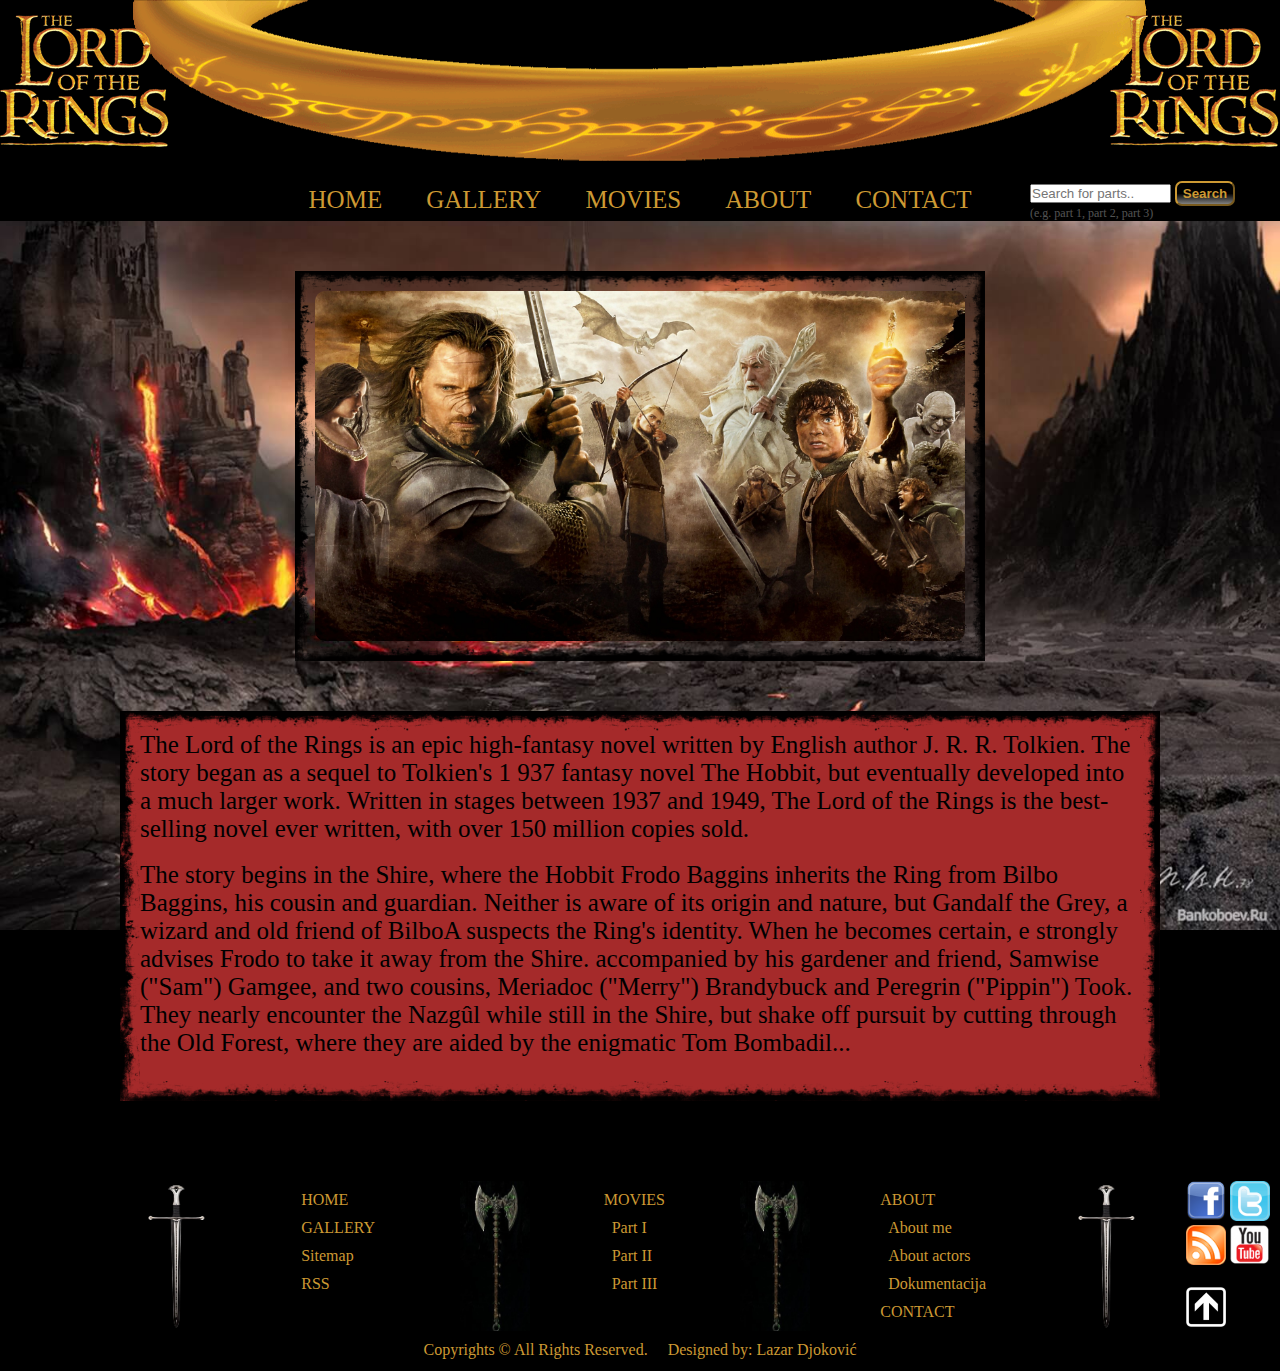
<file: index.html>
<!DOCTYPE html PUBLIC "-//W3C//DTD XHTML 1.0 Strict//EN" "http://www.w3.org/TR/xhtml1/DTD/xhtml1-strict.dtd">

<html>
	<head>
	
	
	
		<title>Home | Lord of the rings</title>
		<script type="text/javascript" src="jquery-1.12.1.min.js" ></script>
		<meta http-equiv="Content-Type" content="text/html; charset=utf-8"/>
		<link rel="shortcut icon" href="slike/logomala.jpg"/>
		<link rel="stylesheet" type="text/css" href="main.css" />
		<script language="JavaScript" src="mainJS.js"></script>
		
		
		<meta name="author" content="Lazar Đoković"/>
		<meta name="description" content="The Lord of the Rings is an epic high-fantasy novel written by English author 
		J. R. R. Tolkien. The story began as a sequel to Tolkien's 1937 fantasy novel The Hobbit, but eventually 
		developed into a much larger work."/>
		<meta name="keywords" content="Lord of the rings, lotr, J. R. R. Tolkien, Fellowship od the ring, Two towers, 
		Return of the king, Gandalf, Frodo, Aragorn, Gimli, Legolas, middle earth"/>
		
		
		
	</head>
	
	
	
	<body onLoad="timedCount();">
		<div id="prikazuje">
			<img src="slike/zatvori.jpg" width="20px" height="20px" id="zatvori"/>
			<div id="upozorenje"></div>	
			<div class="naslov" id="naslovid"></div>
			<div id="pretragaTekst"></div>
		</div>
		<div id="header">
			<div id="levo"><a href="index.html" title="logo"><div class="clickable"></div></a></div>
			<div id="desno"><a href="index.html" title="logo"><div class="clickable"></div></a></div>
			 
		</div>
		
		<div id="menu2">
		<div id="meni">
			<ul>
				<li><a href="index.html" title="home">HOME</a></li>
				<li><a href="galerija.html" title="gallery">GALLERY</a></li>
				<li id="movies"><a href="index.html">MOVIES</a>
					<ul>
						<li><a href="part1.html" title="part I">PART &nbsp;I</a></li>
						<li><a href="part2.html" title="part II">PART &nbsp;II</a></li>
						<li><a href="part3.html" title="part III">PART &nbsp;III</a></li>
					</ul>
				</li>
			    <li><a href="">ABOUT</a>
					<ul>
						<li><a href="omeni.html" title="about me">ABOUT &nbsp;ME</a></li>
						<li><a href="oglumcima.html" title="about actors">ABOUT &nbsp;ACTORS</a></li>
						<li><a href="dokumentacija.pdf" title="documentation">DOKUMENTACIJA</a></li>
					</ul>
				</li>
				<li><a href="kontakt.html" title="contact">CONTACT</a></li>
		    </ul>
					
		</div><div id="pretraga">
				<input type="text" placeholder="Search for parts.." name="search" size="15" id="search"/> 
			<input type="button" class="button" value="Search" id="search_button" onClick="pretraga()"/>
			<p>(e.g. part 1, part 2, part 3)</p>
			</div>	
		</div>
		<div class="cisti"></div>
		
		
		
		
		
		
		<div id="sredina">
		
			<div id="slajder" >
				<img src="slajder/1.jpg" width="650px" height="350px" id="slajder2" alt="saljder" title="slajder"/>
			</div>
			
			<div id="tekst">
				<p>The Lord of the Rings is an epic high-fantasy novel written by English author J. R. R. Tolkien. The story began as a sequel to Tolkien's 1
				937 fantasy novel The Hobbit, but eventually developed into a much larger work. Written in stages between 1937 and 1949, The Lord of the Rings 
				is the best-selling novel ever written, with over 150 million copies sold.</p>
				<br/>
				<p>The story begins in the Shire, where the Hobbit Frodo Baggins inherits the Ring from Bilbo Baggins, his cousin and guardian. Neither 
				is aware of its origin and nature, but Gandalf the Grey, a wizard and old friend of BilboA suspects the Ring's identity. When he becomes certain, 
				e strongly advises Frodo to take it away from the Shire. accompanied by his gardener and friend, Samwise ("Sam") Gamgee, and two 
				cousins, Meriadoc ("Merry") Brandybuck and Peregrin ("Pippin") Took. They nearly encounter the Nazgûl while still in the 
				Shire, but shake off pursuit by cutting through the Old Forest, where they are aided by the enigmatic Tom Bombadil...</p>
			</div>
		</div>
		<div class="cisti"></div>
		
		
		
		
		
		
		<div id="footer">
		
		<div id="mreze">
				<a href="https://www.facebook.com/"><img src="slike/mreze/fb.png" class="" id="fb" width="40px" height="40px" title="facebook" alt="facebook"/></a>
				<a href="https://twitter.com/"><img src="slike/mreze/twitter.png" class="" id="twitter" width="40px" height="40px" title="twitter" alt="twitter"/></a>
				</br>
				<a href="rss.xml"><img src="slike/mreze/rss.png" class="" id="rss" width="40px" height="40px" title="rss" alt="rss"/></a>
				<a href="https://www.youtube.com/"><img src="slike/mreze/youtube.png" class="" id="youtube" width="40px" height="40px" title="youtube" alt="youtube"/></a>
				<br/>
				<br/>
				<a href=""><img src="slike/strelica.png" class="" id="strelica" width="40px" height="40px"  title="go to top" alt="go to top"/></a>
			</div>
			<div id="sredina2">
			<img src="slike/mac.jpg" class="" id="mac" width="70px" height="150px" title="sword" alt="sword"/>
			<div id="meni2">
				<ul>
					<li><a href="index.html" title="home">HOME</a></li>
					<li><a href="galerija.html" title="gallery">GALLERY</a></li>
					<li><a href="sitemap.xml" title="sitemap">Sitemap</a></li>
					<li><a href="rss.xml" title="rss">RSS</a></li>
				</ul>
			</div>
			<img src="slike/sekira.jpg" class="" id="sekira" width="70px" height="150px" title="axe" alt="axe"/>
			<div id="filmovi">
				<ul>
					<li><a href="index.html">MOVIES</a></li>
					<li><a href="part1.html" title="part I">&nbsp;&nbsp;Part I</a></li>
					<li><a href="part2.html" title="part II">&nbsp;&nbsp;Part II</a></li>
					<li><a href="part3.html" title="part III">&nbsp;&nbsp;Part III</a></li>
				</ul>
			</div>
			<img src="slike/sekira.jpg" class="" id="sekira2" width="70px" height="150px" title="axe" alt="axe"/>
			<div id="omeni">
				<ul>
					<li><a href="index.html">ABOUT</a></li>
					<li><a href="omeni.html" title="about me">&nbsp;&nbsp;About me</a></li>
					<li><a href="oglumcima.html" title="about actors">&nbsp;&nbsp;About actors</a></li>
					<li><a href="dokumentacija.pdf" title="documentation">&nbsp;&nbsp;Dokumentacija</a></li>
					<li><a href="kontakt.html" title="contact">CONTACT</a></li>
				</ul>
			</div>
			<img src="slike/mac.jpg" class="" id="mac2" width="70px" height="150px" title="sword" alt="sword"/>
			</div>
			
			
			<div class="cisti"></div>
			<div id="copyright">
				<p>Copyrights &copy; All Rights Reserved. &nbsp;&nbsp;&nbsp;&nbsp;Designed by: <a href="omeni.html">Lazar Djoković</a></p>
			</div>
			
		</div>
		
		
		
	</body>
</html>
</file>
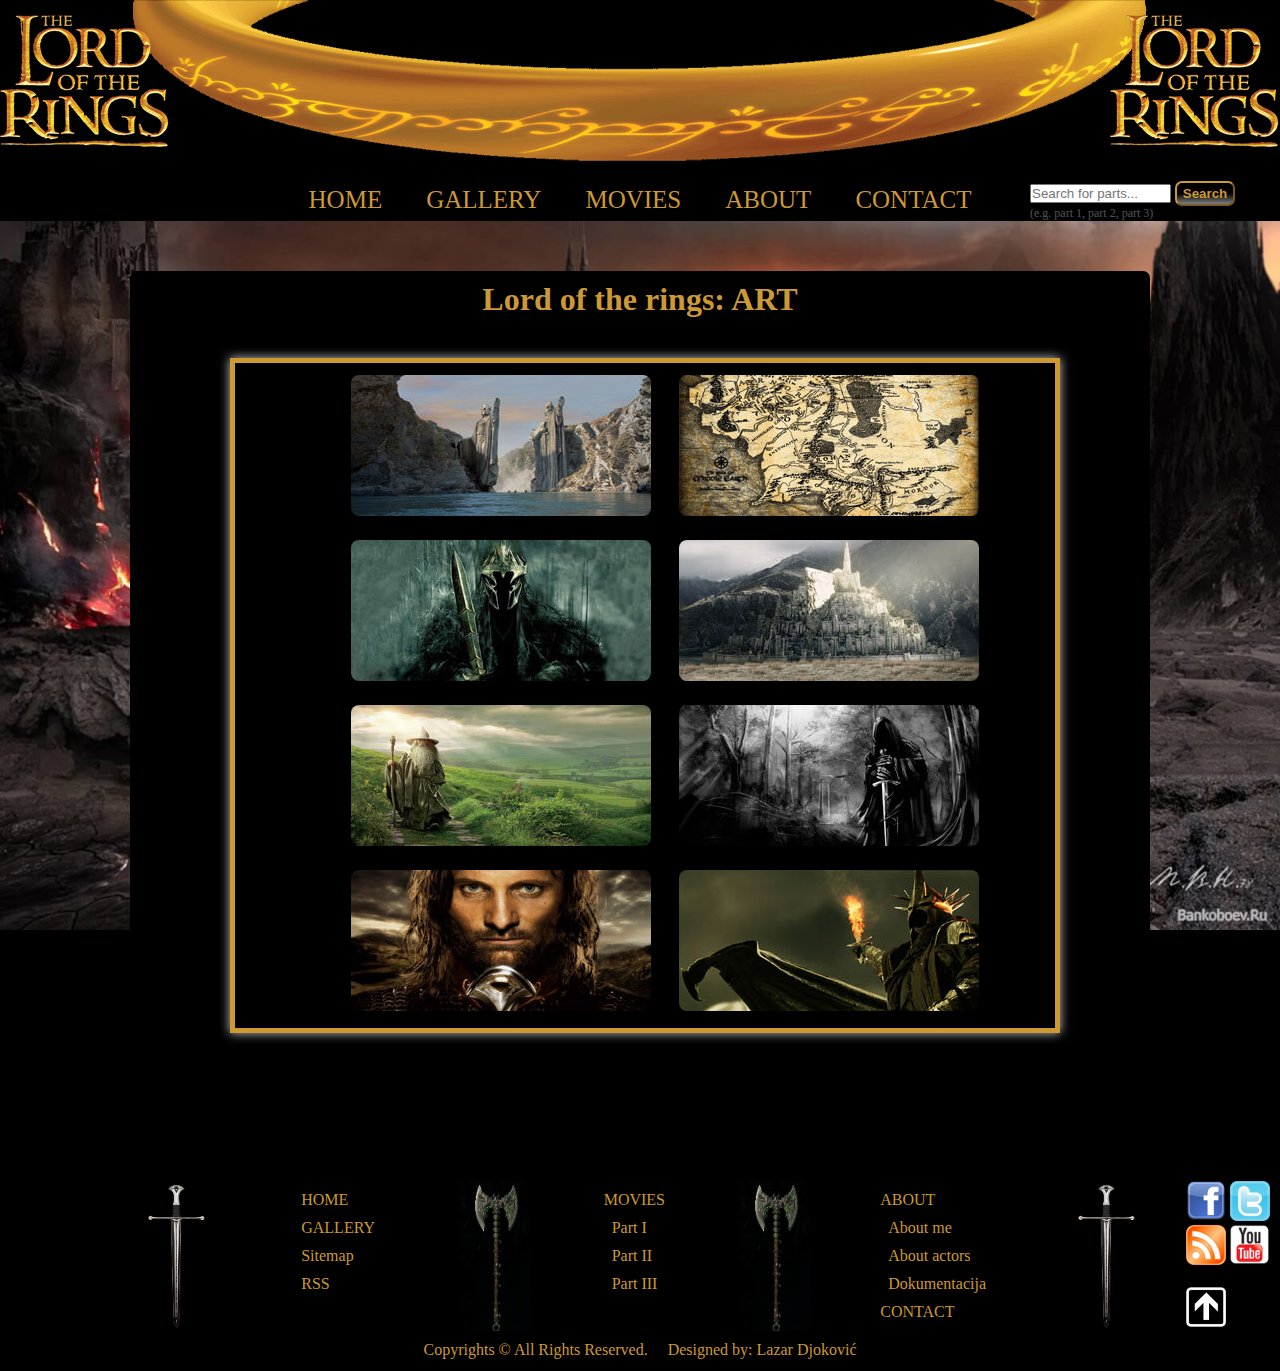
<file: galerija.html>
<!DOCTYPE html PUBLIC "-//W3C//DTD XHTML 1.0 Strict//EN" "http://www.w3.org/TR/xhtml1/DTD/xhtml1-strict.dtd">

<html>
	<head>
	
	
	
		<title>Gallery | Lord of the rings</title>
		
		<script>
		!window.jQuery && document.write('<script src="jquery-1.4.3.min.js"><\/script>');
	</script>
	 
	<script type="text/javascript" src="jquery.fancybox-1.3.4.pack.js"></script>
	<link rel="stylesheet" type="text/css" href="jquery.fancybox-1.3.4.css" media="screen" />
	<script type="text/javascript">
		$(document).ready(function() {
			/*
			*   Examples - images
			*/

			$("a#example1").fancybox();

			$("a#example2").fancybox({
				'overlayShow'	: false,
				'transitionIn'	: 'elastic',
				'transitionOut'	: 'elastic'
			});

			$("a#example3").fancybox({
				'transitionIn'	: 'none',
				'transitionOut'	: 'none'	
			});

			$("a#example4").fancybox({
				'opacity'		: true,
				'overlayShow'	: false,
				'transitionIn'	: 'elastic',
				'transitionOut'	: 'none'
			});

			$("a#example5").fancybox();

			$("a#example6").fancybox({
				'titlePosition'		: 'outside',
				'overlayColor'		: '#000',
				'overlayOpacity'	: 0.9
			});

			$("a#example7").fancybox({
				'titlePosition'	: 'inside'
			});

			$("a#example8").fancybox({
				'titlePosition'	: 'over'
			});

			$("a[rel=example_group]").fancybox({
				'transitionIn'		: 'none',
				'transitionOut'		: 'none',
				'titlePosition' 	: 'over',
				'titleFormat'		: function(title, currentArray, currentIndex, currentOpts) {
					return '<span id="fancybox-title-over">Image ' + (currentIndex + 1) + ' / ' + currentArray.length + (title.length ? ' &nbsp; ' + title : '') + '</span>';
				}
			});

			
		});
	</script>
		
		
		
		<meta http-equiv="Content-Type" content="text/html; charset=utf-8"/>
		<link rel="shortcut icon" href="slike/logomala.jpg"/>
		<link rel="stylesheet" type="text/css" href="main.css" />
		<script language="JavaScript" src="mainJS.js"></script>
		
		
		<meta name="author" content="Lazar Đoković"/>
		<meta name="description" content="The Lord of the Rings is an epic high-fantasy novel written by English author 
		J. R. R. Tolkien. The story began as a sequel to Tolkien's 1937 fantasy novel The Hobbit, but eventually 
		developed into a much larger work."/>
		<meta name="keywords" content="Lord of the rings, lotr, J. R. R. Tolkien, Gallery, Art,  Gandalf, Frodo, Aragorn, Gimli, Legolas,
		middle earth"/>
		
		
		
	</head>
	
	
	
	<body>
		<div id="prikazuje">
			<img src="slike/zatvori.jpg" width="20px" height="20px" id="zatvori"/>
			<div id="upozorenje"></div>	
			<div class="naslov" id="naslovid"></div>
			<div id="pretragaTekst"></div>
		</div>
		<div id="header">
			<div id="levo"><a href="index.html" title="logo"><div class="clickable"></div></a></div>
			<div id="desno"><a href="index.html" title="logo"><div class="clickable"></div></a></div>
			 
		</div>
		
		<div id="menu2">
		<div id="meni">
			<ul>
				<li><a href="index.html" title="home">HOME</a></li>
				<li><a href="galerija.html" title="gallery">GALLERY</a></li>
				<li id="movies"><a href="index.html">MOVIES</a>
					<ul>
						<li><a href="part1.html" title="part I">PART &nbsp;I</a></li>
						<li><a href="part2.html" title="part II">PART &nbsp;II</a></li>
						<li><a href="part3.html" title="part III">PART &nbsp;III</a></li>
					</ul>
				</li>
			    <li><a href="">ABOUT</a>
					<ul>
						<li><a href="omeni.html" title="about me">ABOUT &nbsp;ME</a></li>
						<li><a href="oglumcima.html" title="about actors">ABOUT &nbsp;ACTORS</a></li>
						<li><a href="dokumentacija.pdf" title="documentation">DOKUMENTACIJA</a></li>
					</ul>
				</li>
				<li><a href="kontakt.html" title="contact">CONTACT</a></li>
		    </ul>
					
		</div><div id="pretraga">
				<input type="text" placeholder="Search for parts..." name="search" size="15" id="search"/> 
			<input type="button" class="button" value="Search" id="search_button" onClick="pretraga()"/>
			<p>(e.g. part 1, part 2, part 3)</p>
			</div>	
		</div>
		
		<div class="cisti"></div>
		
		
		
		
		
		
		<div id="sredina">
		
			<div id="galerija_sredina">
				
			
			<div id="sadrzaj">
				<h1>Lord of the rings: ART</h1>
				 <div id="content">
					<p>
						<a rel="example_group" href="slike/galerija/velika1.jpg" title="picture 1"><img class="galerija" alt="" src="slike/galerija/mala1.jpg"  title="picture 1" alt="picture 1"/></a>
						<a rel="example_group" href="slike/galerija/velika2.jpg" title="picture 2"><img class="galerija" alt="" src="slike/galerija/mala2.jpg"  title="picture 2" alt="picture 2"/></a>
						<a rel="example_group" href="slike/galerija/velika3.jpg" title="picture 3"><img class="galerija" alt="" src="slike/galerija/mala3.jpg"  title="picture 3" alt="picture 3"/></a>
						<a rel="example_group" href="slike/galerija/velika4.jpg" title="picture 4"><img class="galerija" alt="" src="slike/galerija/mala4.jpg"  title="picture 4" alt="picture 4"/></a>
						<a rel="example_group" href="slike/galerija/velika5.jpg" title="picture 5"><img class="galerija" alt="" src="slike/galerija/mala5.jpg"  title="picture 5" alt="picture 5"/></a>
						<a rel="example_group" href="slike/galerija/velika6.jpg" title="picture 6"><img class="galerija" alt="" src="slike/galerija/mala6.jpg"  title="picture 6" alt="picture 6"/></a>
						<a rel="example_group" href="slike/galerija/velika7.jpg" title="picture 7"><img class="galerija" alt="" src="slike/galerija/mala7.jpg"  title="picture 7" alt="picture 7"/></a>
						<a rel="example_group" href="slike/galerija/velika8.jpg" title="picture 8"><img id="galerijaSlika"class="last" alt="" src="slike/galerija/mala8.jpg" title="picture 8" alt="picture 8"/></a>
					</p>
				</div>
			</div>
				
			</div>
		
		</div>
		<div class="cisti"></div>
		
		
		
		
		
		
		<div id="footer">
		
		<div id="mreze">
				<a href="https://www.facebook.com/"><img src="slike/mreze/fb.png" class="" id="fb" width="40px" height="40px" title="facebook" alt="facebook"/></a>
				<a href="https://twitter.com/"><img src="slike/mreze/twitter.png" class="" id="twitter" width="40px" height="40px" title="twitter" alt="twitter"/></a>
				</br>
				<a href="rss.xml"><img src="slike/mreze/rss.png" class="" id="rss" width="40px" height="40px" title="rss" alt="rss"/></a>
				<a href="https://www.youtube.com/"><img src="slike/mreze/youtube.png" class="" id="youtube" width="40px" height="40px" title="youtube" alt="youtube"/></a>
				<br/>
				<br/>
				<a href=""><img src="slike/strelica.png" class="" id="strelica" width="40px" height="40px"  title="go to top" alt="go to top"/></a>
			</div>
			<div id="sredina2">
			<img src="slike/mac.jpg" class="" id="mac" width="70px" height="150px" title="sword" alt="sword"/>
			<div id="meni2">
				<ul>
					<li><a href="index.html" title="home">HOME</a></li>
					<li><a href="galerija.html" title="gallery">GALLERY</a></li>
					<li><a href="sitemap.xml" title="sitemap">Sitemap</a></li>
					<li><a href="rss.xml" title="rss">RSS</a></li>
				</ul>
			</div>
			<img src="slike/sekira.jpg" class="" id="sekira" width="70px" height="150px" title="axe" alt="axe"/>
			<div id="filmovi">
				<ul>
					<li><a href="index.html">MOVIES</a></li>
					<li><a href="part1.html" title="part I">&nbsp;&nbsp;Part I</a></li>
					<li><a href="part2.html" title="part II">&nbsp;&nbsp;Part II</a></li>
					<li><a href="part3.html" title="part III">&nbsp;&nbsp;Part III</a></li>
				</ul>
			</div>
			<img src="slike/sekira.jpg" class="" id="sekira2" width="70px" height="150px" title="axe" alt="axe"/>
			<div id="omeni">
				<ul>
					<li><a href="index.html">ABOUT</a></li>
					<li><a href="omeni.html" title="about me">&nbsp;&nbsp;About me</a></li>
					<li><a href="oglumcima.html" title="about actors">&nbsp;&nbsp;About actors</a></li>
					<li><a href="dokumentacija.pdf" title="documentation">&nbsp;&nbsp;Dokumentacija</a></li>
					<li><a href="kontakt.html" title="contact">CONTACT</a></li>
				</ul>
			</div>
			<img src="slike/mac.jpg" class="" id="mac2" width="70px" height="150px" title="sword" alt="sword"/>
			</div>
			
			
			<div class="cisti"></div>
			<div id="copyright">
				<p>Copyrights &copy; All Rights Reserved. &nbsp;&nbsp;&nbsp;&nbsp;Designed by: <a href="omeni.html">Lazar Djoković</a></p>
			</div>
			
		</div>
		
		
		
	</body>
</html>
</file>
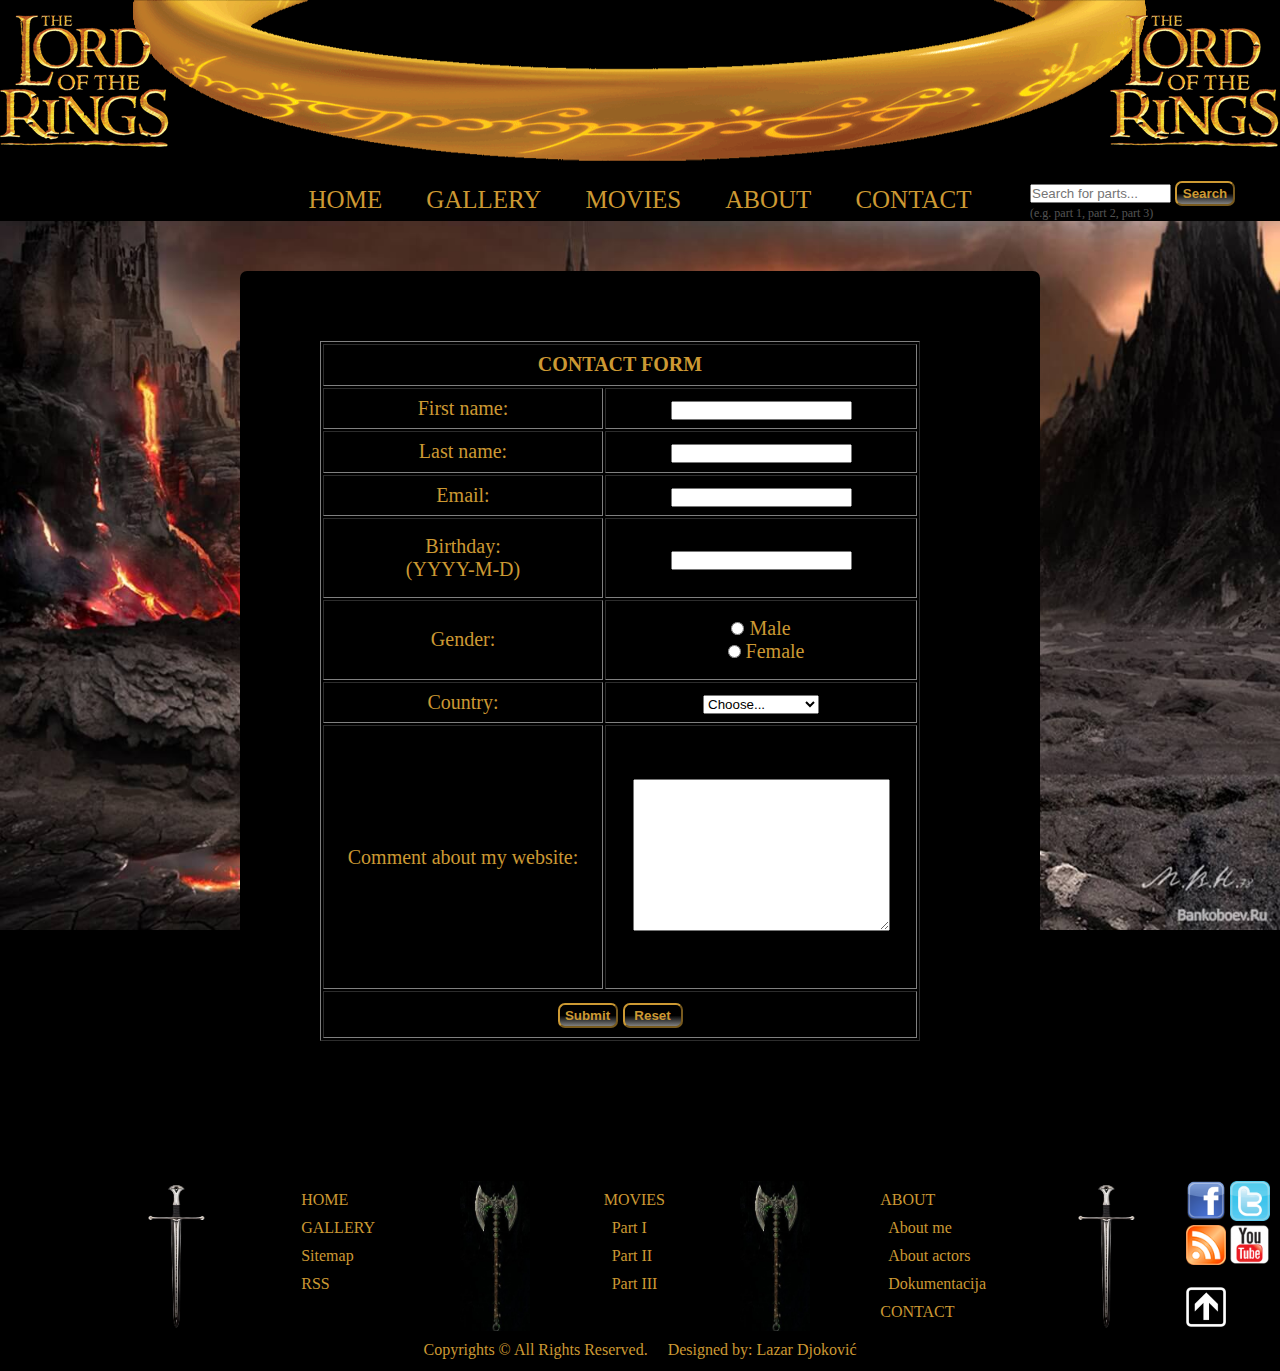
<file: kontakt.html>
<!DOCTYPE html PUBLIC "-//W3C//DTD XHTML 1.0 Strict//EN" "http://www.w3.org/TR/xhtml1/DTD/xhtml1-strict.dtd">

<html>
	<head>
	
	
	
		<title>Contact | Lord of the rings</title>
		<script type="text/javascript" src="jquery-1.12.1.min.js" ></script>
		<meta http-equiv="Content-Type" content="text/html; charset=utf-8"/>
		<link rel="shortcut icon" href="slike/logomala.jpg"/>
		<link rel="stylesheet" type="text/css" href="main.css" />
		<script language="JavaScript" src="mainJS.js"></script>
		
		
		<meta name="author" content="Lazar Đoković"/>
		<meta name="description" content="The Lord of the Rings is an epic high-fantasy novel written by English author 
		J. R. R. Tolkien. The story began as a sequel to Tolkien's 1937 fantasy novel The Hobbit, but eventually 
		developed into a much larger work."/>
		<meta name="keywords" content="Lord of the rings, lotr, J. R. R. Tolkien, Fellowship od the ring, Two towers, 
		Return of the king, contact"/>
		
		
		
	</head>
	
	
	
	<body>
		<div id="prikazuje">
			<img src="slike/zatvori.jpg" width="20px" height="20px" id="zatvori"/>
			<div id="upozorenje"></div>	
			<div class="naslov" id="naslovid"></div>
			<div id="pretragaTekst"></div>
		</div>
		<div id="header">
			<div id="levo"><a href="index.html" title="logo"><div class="clickable"></div></a></div>
			<div id="desno"><a href="index.html" title="logo"><div class="clickable"></div></a></div>
			 
		</div>
		
		<div id="menu2">
		<div id="meni">
			<ul>
				<li><a href="index.html" title="home">HOME</a></li>
				<li><a href="galerija.html" title="gallery">GALLERY</a></li>
				<li id="movies"><a href="index.html">MOVIES</a>
					<ul>
						<li><a href="part1.html" title="part I">PART &nbsp;I</a></li>
						<li><a href="part2.html" title="part II">PART &nbsp;II</a></li>
						<li><a href="part3.html" title="part III">PART &nbsp;III</a></li>
					</ul>
				</li>
			    <li><a href="">ABOUT</a>
					<ul>
						<li><a href="omeni.html" title="about me">ABOUT &nbsp;ME</a></li>
						<li><a href="oglumcima.html" title="about actors">ABOUT &nbsp;ACTORS</a></li>
						<li><a href="dokumentacija.pdf" title="documentation">DOKUMENTACIJA</a></li>
					</ul>
				</li>
				<li><a href="kontakt.html" title="contact">CONTACT</a></li>
		    </ul>
					
		</div><div id="pretraga">
				<input type="text" placeholder="Search for parts..." name="search" size="15" id="search"/> 
			<input type="button" class="button" value="Search" id="search_button" onClick="pretraga()"/>
			<p>(e.g. part 1, part 2, part 3)</p>
			</div>	
		</div>
		
		<div class="cisti"></div>
		
		
		
		
		
		
		<div id="sredina">
		
			<div id="tabela">
	<form name="form" action="#">
		<table width="600px" height="700px" border="1px">
			<tr>
				<th colspan="2" id="th_form">CONTACT FORM</th>
			</tr>
			<tr>
				<td><label for="f_name">First name:</label></td>
				<td><input type="text" name="ime" id="ime" onBlur="imeProvera();"/>
			</tr>
			<tr>
				<td><label for="l_name">Last name:</label></td>
				<td><input type="text" name="prezime" id="prezime"  onBlur="prezimeProvera();"/>
			</tr>
			<tr>
				<td><label for="email">Email:</label></td>
				<td><input type="text" name="email" id="email" onBlur="emailProvera();"/>
			</tr>
			<tr>
				<td><label for="birth">Birthday:</label><br/>(YYYY-M-D)</td>
				<td><input type="text" name="datum" id="datum" onBlur="datumProvera();"/>
			</tr>
			<tr>
				<td>Gender:</td>
				<td>
					<input type="radio" name="pol" id="pol1" value="Male" onBlur="provera();"/><label for="gender1"> Male</label><span id="zvezda1"></span><br/>
					&nbsp;&nbsp;<input type="radio" name="pol" id="pol2" value="Female" onBlur="provera();"/><label for="gender2"> Female</label><span id="zvezda2"></span>
				</td>
			</tr>
			<tr>
				<td>Country:</td>
				<td>
					<select name="drzava" id="drzava" onBlur="provera();">
						<option value="">Choose...</option>
						<option value="Argentina">Argentina</option>
						<option value="Brasil">Brasil</option>
						<option value="Greece">Greece</option>
						<option value="Czech Republic">Czech Republic</option>
						<option value="Finland">Finland</option>
						<option value="Serbia">Serbia</option>
						<option value="Spain">Spain</option>
					</select>
				</td>
			</tr>
			<tr>
				<td>
					<p>Comment about my website:</p>
				</td>
				<td>
					<textarea name="prostor" id="prostor" rows="10" cols="30" onBlur="provera();"></textarea>
				</td>
			</tr>
			<tr>
				<td colspan="2" align="center"><input type="button" value="Submit" id="submit" class="button" onClick="provera()"/>&nbsp;<input type="reset" value="Reset" id="reset" class="button"/>
				</td>
			</tr>
		</table>				
	</form>	
	</div>

		
		</div>
		<div class="cisti"></div>
		
		
		
		
		
		
		<div id="footer">
		
		<div id="mreze">
				<a href="https://www.facebook.com/"><img src="slike/mreze/fb.png" class="" id="fb" width="40px" height="40px" title="facebook" alt="facebook"/></a>
				<a href="https://twitter.com/"><img src="slike/mreze/twitter.png" class="" id="twitter" width="40px" height="40px" title="twitter" alt="twitter"/></a>
				</br>
				<a href="rss.xml"><img src="slike/mreze/rss.png" class="" id="rss" width="40px" height="40px" title="rss" alt="rss"/></a>
				<a href="https://www.youtube.com/"><img src="slike/mreze/youtube.png" class="" id="youtube" width="40px" height="40px" title="youtube" alt="youtube"/></a>
				<br/>
				<br/>
				<a href=""><img src="slike/strelica.png" class="" id="strelica" width="40px" height="40px"  title="go to top" alt="go to top"/></a>
			</div>
			<div id="sredina2">
			<img src="slike/mac.jpg" class="" id="mac" width="70px" height="150px" title="sword" alt="sword"/>
			<div id="meni2">
				<ul>
					<li><a href="index.html" title="home">HOME</a></li>
					<li><a href="galerija.html" title="gallery">GALLERY</a></li>
					<li><a href="sitemap.xml" title="sitemap">Sitemap</a></li>
					<li><a href="rss.xml" title="rss">RSS</a></li>
				</ul>
			</div>
			<img src="slike/sekira.jpg" class="" id="sekira" width="70px" height="150px" title="axe" alt="axe"/>
			<div id="filmovi">
				<ul>
					<li><a href="index.html">MOVIES</a></li>
					<li><a href="part1.html" title="part I">&nbsp;&nbsp;Part I</a></li>
					<li><a href="part2.html" title="part II">&nbsp;&nbsp;Part II</a></li>
					<li><a href="part3.html" title="part III">&nbsp;&nbsp;Part III</a></li>
				</ul>
			</div>
			<img src="slike/sekira.jpg" class="" id="sekira2" width="70px" height="150px" title="axe" alt="axe"/>
			<div id="omeni">
				<ul>
					<li><a href="index.html">ABOUT</a></li>
					<li><a href="omeni.html" title="about me">&nbsp;&nbsp;About me</a></li>
					<li><a href="oglumcima.html" title="about actors">&nbsp;&nbsp;About actors</a></li>
					<li><a href="dokumentacija.pdf" title="documentation">&nbsp;&nbsp;Dokumentacija</a></li>
					<li><a href="kontakt.html" title="contact">CONTACT</a></li>
				</ul>
			</div>
			<img src="slike/mac.jpg" class="" id="mac2" width="70px" height="150px" title="sword" alt="sword"/>
			</div>
			
			
			<div class="cisti"></div>
			<div id="copyright">
				<p>Copyrights &copy; All Rights Reserved. &nbsp;&nbsp;&nbsp;&nbsp;Designed by: <a href="omeni.html">Lazar Djoković</a></p>
			</div>
			
		</div>
		
		
		
	</body>
</html>
</file>
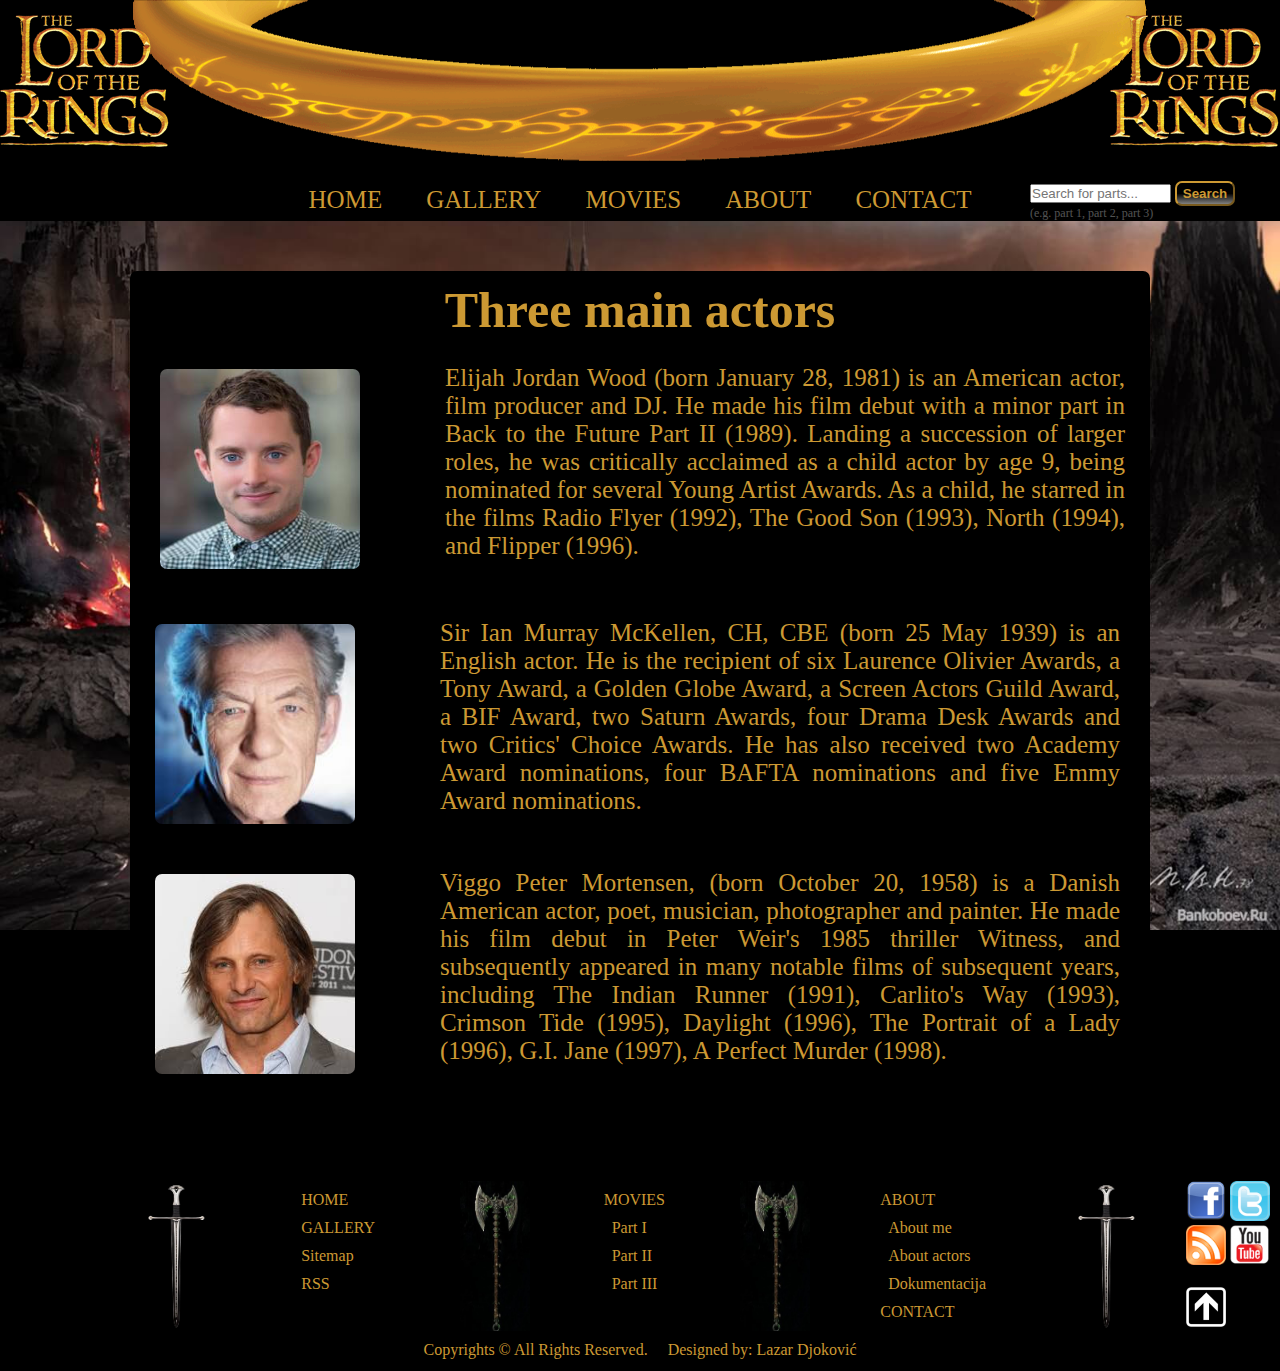
<file: oglumcima.html>
<!DOCTYPE html PUBLIC "-//W3C//DTD XHTML 1.0 Strict//EN" "http://www.w3.org/TR/xhtml1/DTD/xhtml1-strict.dtd">

<html>
	<head>
	
	
	
		<title>About actors | Lord of the rings</title>
		<script type="text/javascript" src="jquery-1.12.1.min.js" ></script>
		<meta http-equiv="Content-Type" content="text/html; charset=utf-8"/>
		<link rel="shortcut icon" href="slike/logomala.jpg"/>
		<link rel="stylesheet" type="text/css" href="main.css" />
		<script language="JavaScript" src="mainJS.js"></script>
		
		
		<meta name="author" content="Lazar Đoković"/>
		<meta name="description" content="The Lord of the Rings is an epic high-fantasy novel written by English author 
		J. R. R. Tolkien. The story began as a sequel to Tolkien's 1937 fantasy novel The Hobbit, but eventually 
		developed into a much larger work."/>
		<meta name="keywords" content="Lord of the rings, lotr, J. R. R. Tolkien,Gandalf, Frodo, Aragorn, Gimli, Legolas, 
		middle earth, actors, biography, about"/>
		
		
		
	</head>
	
	
	
	<body>
		<div id="prikazuje">
			<img src="slike/zatvori.jpg" width="20px" height="20px" id="zatvori"/>
			<div id="upozorenje"></div>	
			<div class="naslov" id="naslovid"></div>
			<div id="pretragaTekst"></div>
		</div>
		<div id="header">
			<div id="levo"><a href="index.html" title="logo"><div class="clickable"></div></a></div>
			<div id="desno"><a href="index.html" title="logo"><div class="clickable"></div></a></div>
			 
		</div>
		
		<div id="menu2">
		<div id="meni">
			<ul>
				<li><a href="index.html" title="home">HOME</a></li>
				<li><a href="galerija.html" title="gallery">GALLERY</a></li>
				<li id="movies"><a href="index.html">MOVIES</a>
					<ul>
						<li><a href="part1.html" title="part I">PART &nbsp;I</a></li>
						<li><a href="part2.html" title="part II">PART &nbsp;II</a></li>
						<li><a href="part3.html" title="part III">PART &nbsp;III</a></li>
					</ul>
				</li>
			    <li><a href="">ABOUT</a>
					<ul>
						<li><a href="omeni.html" title="about me">ABOUT &nbsp;ME</a></li>
						<li><a href="oglumcima.html" title="about actors">ABOUT &nbsp;ACTORS</a></li>
						<li><a href="dokumentacija.pdf" title="documentation">DOKUMENTACIJA</a></li>
					</ul>
				</li>
				<li><a href="kontakt.html" title="contact">CONTACT</a></li>
		    </ul>
					
		</div><div id="pretraga">
				<input type="text" placeholder="Search for parts..." name="search" size="15" id="search"/> 
			<input type="button" class="button" value="Search" id="search_button" onClick="pretraga()"/>
			<p>(e.g. part 1, part 2, part 3)</p>
			</div>	
		</div>
		
		<div class="cisti"></div>
		
		
		
		
		
		
		<div id="sredina">
	
			<div id="o_glumcima">
				<h1>Three main actors</h1>
				<div id="glumac1">
					<div id="slika1">
						<img src="slike/frodo.jpg" class="glumac" id="frodo" width="200px" height="200px" title="frodo" alt="frodo"/>
					</div>
					<div id="tekst1">
						<p>
							Elijah Jordan Wood (born January 28, 1981) is an American actor, film producer and DJ. 
							He made his film debut with a minor part in Back to the Future Part II (1989). Landing 
							a succession of larger roles, he was critically acclaimed as a child actor by age 9, being 
							nominated for several Young Artist Awards. As a child, he starred in the films Radio Flyer 
							(1992), The Good Son (1993), North (1994), and Flipper (1996).
						</p>
					</div>
				</div>
				<div id="glumac2">
					<div id="slika2">
						<img src="slike/gandalf.jpg" class="glumac" id="gandalf" width="200px" height="200px" title="gandalf" alt="gandalf"/>
					</div>
					<div id="tekst1">
						<p>
							Sir Ian Murray McKellen, CH, CBE (born 25 May 1939) is an English actor. 
							He is the recipient of six Laurence Olivier Awards, a Tony Award, a Golden Globe 
							Award, a Screen Actors Guild Award, a BIF Award, two Saturn Awards, four Drama Desk 
							Awards and two Critics' Choice Awards. He has also received two Academy Award nominations, 
							four BAFTA nominations and five Emmy Award nominations. 
						</p>
					</div>
				</div>
				<div id="glumac3">
					<div id="slika3">
						<img src="slike/aragorn.jpg" class="glumac" id="aragorn" width="200px" height="200px" title="aragorn" alt="aragorn"/>
					</div>
					<div id="tekst1">
						<p>
							Viggo Peter Mortensen, (born October 20, 1958) is a Danish American 
							actor, poet, musician, photographer and painter. He made his film debut in Peter Weir's 1985 
							thriller Witness, and subsequently appeared in many notable films of subsequent years, including 
							The Indian Runner (1991), Carlito's Way (1993), Crimson Tide (1995), Daylight (1996), The Portrait 
							of a Lady (1996), G.I. Jane (1997), A Perfect Murder (1998).
						</p>
					</div>
				</div>
			</div>
		
		</div>
		<div class="cisti"></div>
		
		
		
		
		
		
		<div id="footer">
		
		<div id="mreze">
				<a href="https://www.facebook.com/"><img src="slike/mreze/fb.png" class="" id="fb" width="40px" height="40px" title="facebook" alt="facebook"/></a>
				<a href="https://twitter.com/"><img src="slike/mreze/twitter.png" class="" id="twitter" width="40px" height="40px" title="twitter" alt="twitter"/></a>
				</br>
				<a href="rss.xml"><img src="slike/mreze/rss.png" class="" id="rss" width="40px" height="40px" title="rss" alt="rss"/></a>
				<a href="https://www.youtube.com/"><img src="slike/mreze/youtube.png" class="" id="youtube" width="40px" height="40px" title="youtube" alt="youtube"/></a>
				<br/>
				<br/>
				<a href=""><img src="slike/strelica.png" class="" id="strelica" width="40px" height="40px"  title="go to top" alt="go to top"/></a>
			</div>
			<div id="sredina2">
			<img src="slike/mac.jpg" class="" id="mac" width="70px" height="150px" title="sword" alt="sword"/>
			<div id="meni2">
				<ul>
					<li><a href="index.html" title="home">HOME</a></li>
					<li><a href="galerija.html" title="gallery">GALLERY</a></li>
					<li><a href="sitemap.xml" title="sitemap">Sitemap</a></li>
					<li><a href="rss.xml" title="rss">RSS</a></li>
				</ul>
			</div>
			<img src="slike/sekira.jpg" class="" id="sekira" width="70px" height="150px" title="axe" alt="axe"/>
			<div id="filmovi">
				<ul>
					<li><a href="index.html">MOVIES</a></li>
					<li><a href="part1.html" title="part I">&nbsp;&nbsp;Part I</a></li>
					<li><a href="part2.html" title="part II">&nbsp;&nbsp;Part II</a></li>
					<li><a href="part3.html" title="part III">&nbsp;&nbsp;Part III</a></li>
				</ul>
			</div>
			<img src="slike/sekira.jpg" class="" id="sekira2" width="70px" height="150px" title="axe" alt="axe"/>
			<div id="omeni">
				<ul>
					<li><a href="index.html">ABOUT</a></li>
					<li><a href="omeni.html" title="about me">&nbsp;&nbsp;About me</a></li>
					<li><a href="oglumcima.html" title="about actors">&nbsp;&nbsp;About actors</a></li>
					<li><a href="dokumentacija.pdf" title="documentation">&nbsp;&nbsp;Dokumentacija</a></li>
					<li><a href="kontakt.html" title="contact">CONTACT</a></li>
				</ul>
			</div>
			<img src="slike/mac.jpg" class="" id="mac2" width="70px" height="150px" title="sword" alt="sword"/>
			</div>
			
			
			<div class="cisti"></div>
			<div id="copyright">
				<p>Copyrights &copy; All Rights Reserved. &nbsp;&nbsp;&nbsp;&nbsp;Designed by: <a href="omeni.html">Lazar Djoković</a></p>
			</div>
			
		</div>
		
		
		
	</body>
</html>
</file>
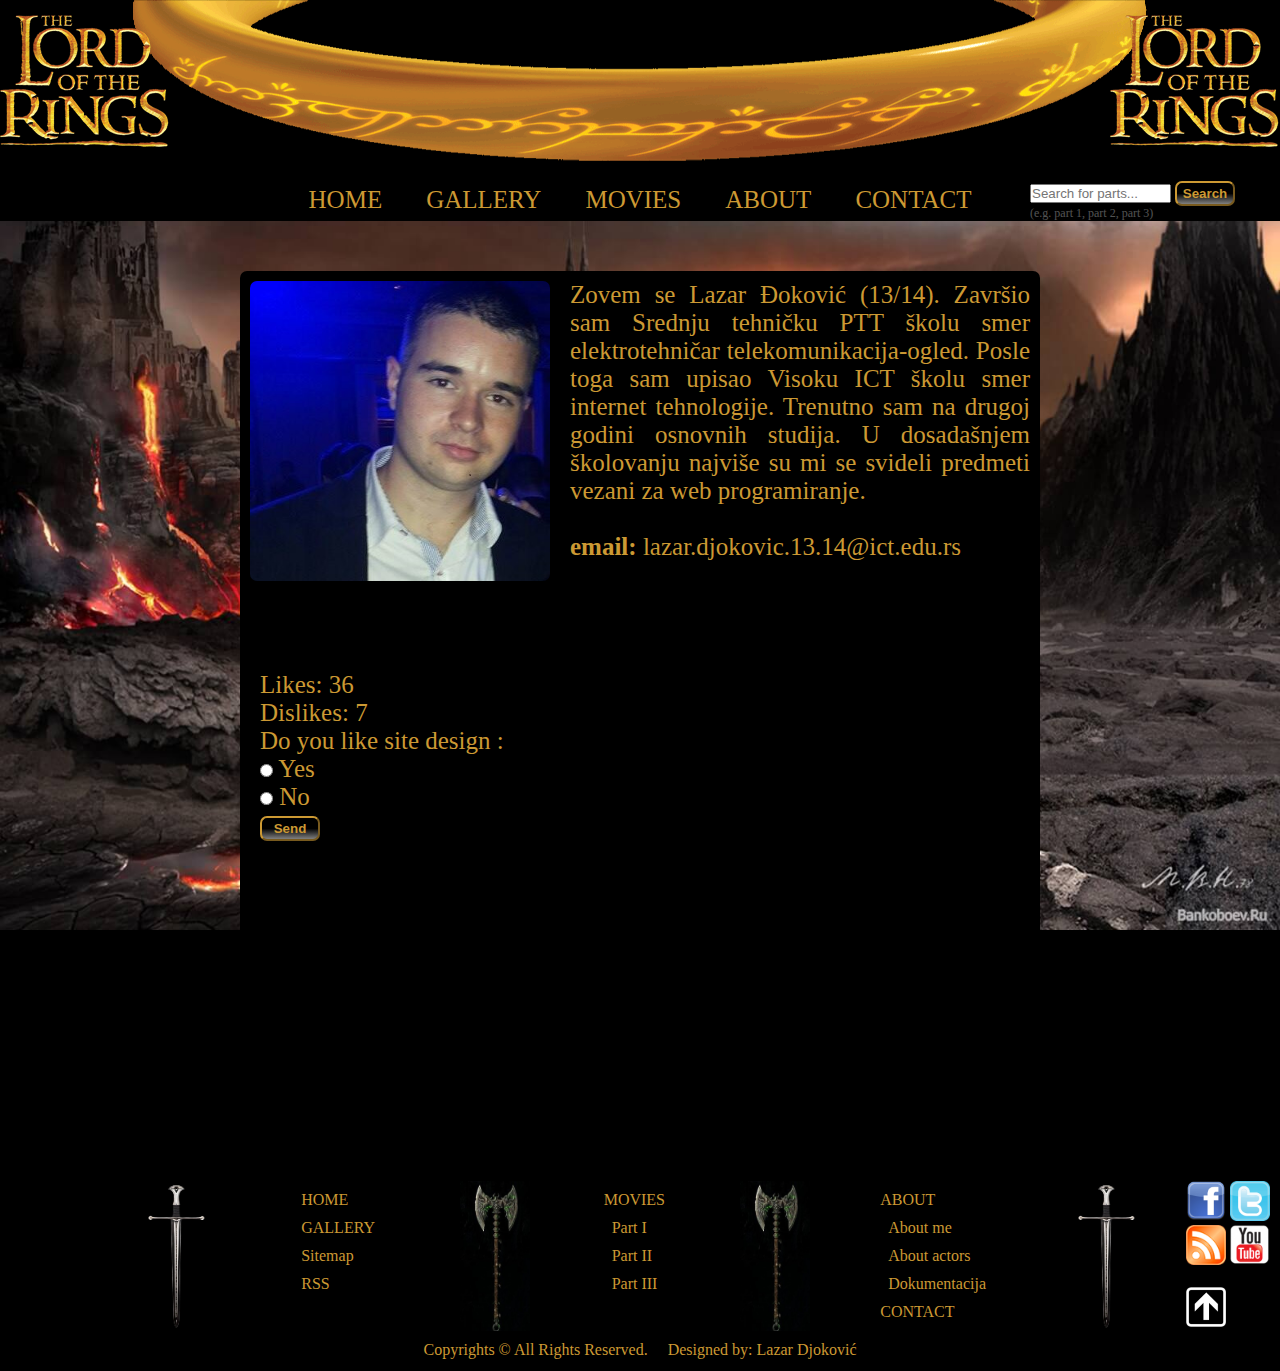
<file: omeni.html>
<!DOCTYPE html PUBLIC "-//W3C//DTD XHTML 1.0 Strict//EN" "http://www.w3.org/TR/xhtml1/DTD/xhtml1-strict.dtd">

<html>
	<head>
	
	
	
		<title>About me | Lord of the rings</title>
		<script type="text/javascript" src="jquery-1.12.1.min.js" ></script>
		<meta http-equiv="Content-Type" content="text/html; charset=utf-8"/>
		<link rel="shortcut icon" href="slike/logomala.jpg"/>
		<link rel="stylesheet" type="text/css" href="main.css" />
		<script language="JavaScript" src="mainJS.js"></script>
		
		
		<meta name="author" content="Lazar Đoković"/>
		<meta name="description" content="The Lord of the Rings is an epic high-fantasy novel written by English author 
		J. R. R. Tolkien. The story began as a sequel to Tolkien's 1937 fantasy novel The Hobbit, but eventually 
		developed into a much larger work."/>
		<meta name="keywords" content="Lord of the rings, lotr, J. R. R. Tolkien, about me, vote, do you like"/>
		
		
		
	</head>
	
	
	
	<body onLoad="kolacici();">
		<div id="prikazuje">
			<img src="slike/zatvori.jpg" width="20px" height="20px" id="zatvori"/>
			<div id="upozorenje"></div>	
			<div class="naslov" id="naslovid"></div>
			<div id="pretragaTekst"></div>
		</div>
		<div id="header">
			<div id="levo"><a href="index.html" title="logo"><div class="clickable"></div></a></div>
			<div id="desno"><a href="index.html" title="logo"><div class="clickable"></div></a></div>
			 
		</div>
		
		<div id="menu2">
		<div id="meni">
			<ul>
				<li><a href="index.html" title="home">HOME</a></li>
				<li><a href="galerija.html" title="gallery">GALLERY</a></li>
				<li id="movies"><a href="index.html">MOVIES</a>
					<ul>
						<li><a href="part1.html" title="part I">PART &nbsp;I</a></li>
						<li><a href="part2.html" title="part II">PART &nbsp;II</a></li>
						<li><a href="part3.html" title="part III">PART &nbsp;III</a></li>
					</ul>
				</li>
			    <li><a href="">ABOUT</a>
					<ul>
						<li><a href="omeni.html" title="about me">ABOUT &nbsp;ME</a></li>
						<li><a href="oglumcima.html" title="about actors">ABOUT &nbsp;ACTORS</a></li>
						<li><a href="dokumentacija.pdf" title="documentation">DOKUMENTACIJA</a></li>
					</ul>
				</li>
				<li><a href="kontakt.html" title="contact">CONTACT</a></li>
		    </ul>
					
		</div><div id="pretraga">
				<input type="text" placeholder="Search for parts..." name="search" size="15" id="search"/> 
			<input type="button" class="button" value="Search" id="search_button" onClick="pretraga()"/>
			<p>(e.g. part 1, part 2, part 3)</p>
			</div>	
		</div>
		
		<div class="cisti"></div>
		
		
		
		
		
		
		<div id="sredina">
			
			<div id="sredina_o_autoru">
				<div id="mojaslika">
					<img src="slike/lazar.jpg" id="lazar" width="300px" height="300px" title="lazar" alt="lazar"/>
				</div>
				<div id="oautoru">
					<p>Zovem se Lazar Đoković (13/14). Završio sam Srednju tehničku PTT školu smer 
					elektrotehničar telekomunikacija-ogled.
					Posle toga sam upisao Visoku ICT školu smer internet tehnologije.
					Trenutno sam na drugoj godini osnovnih studija. U dosadašnjem školovanju 
					najviše su mi se svideli predmeti vezani za web programiranje.
					<br/>
					<br/>
					<b>email:</b><a href="mailto:lazar.djokovic.13.14@ict.edu.rs?subject=Lotr site&body=Hi Lazar, " title="email"> lazar.djokovic.13.14@ict.edu.rs</a>
					
					
					</p>
				</div>
				<div id="glasanje">
					<span class="bojakolacica">Likes: </span><span id="brglasova" class="bojakolacica"></span><span id="plus"></span><br/>
					<span class="bojakolacica">Dislikes: </span><span id="brglasova2" class="bojakolacica"></span><span id="minus"></span><br/>
					<div class="bojakolacica">Do you like site design : </div>
					<input type="radio" name="dugme"  id="yes" value="yes"/> <span class="bojakolacica">Yes</span><br/>
					<input type="radio"  name="dugme" id="no" value="no" /> <span class="bojakolacica">No</span><br/>
					<input type="button"  value="Send" class="button bojakolacica" id="bdugmeAnketa" onclick="glasaj();"/>
				</div>
			</div>
		</div>
		
		
		
		<div class="cisti"></div>
		
		
		
		
		
		
		<div id="footer">
		
		<div id="mreze">
				<a href="https://www.facebook.com/"><img src="slike/mreze/fb.png" class="" id="fb" width="40px" height="40px" title="facebook" alt="facebook"/></a>
				<a href="https://twitter.com/"><img src="slike/mreze/twitter.png" class="" id="twitter" width="40px" height="40px" title="twitter" alt="twitter"/></a>
				</br>
				<a href="rss.xml"><img src="slike/mreze/rss.png" class="" id="rss" width="40px" height="40px" title="rss" alt="rss"/></a>
				<a href="https://www.youtube.com/"><img src="slike/mreze/youtube.png" class="" id="youtube" width="40px" height="40px" title="youtube" alt="youtube"/></a>
				<br/>
				<br/>
				<a href=""><img src="slike/strelica.png" class="" id="strelica" width="40px" height="40px"  title="go to top" alt="go to top"/></a>
			</div>
			<div id="sredina2">
			<img src="slike/mac.jpg" class="" id="mac" width="70px" height="150px" title="sword" alt="sword"/>
			<div id="meni2">
				<ul>
					<li><a href="index.html" title="home">HOME</a></li>
					<li><a href="galerija.html" title="gallery">GALLERY</a></li>
					<li><a href="sitemap.xml" title="sitemap">Sitemap</a></li>
					<li><a href="rss.xml" title="rss">RSS</a></li>
				</ul>
			</div>
			<img src="slike/sekira.jpg" class="" id="sekira" width="70px" height="150px" title="axe" alt="axe"/>
			<div id="filmovi">
				<ul>
					<li><a href="index.html">MOVIES</a></li>
					<li><a href="part1.html" title="part I">&nbsp;&nbsp;Part I</a></li>
					<li><a href="part2.html" title="part II">&nbsp;&nbsp;Part II</a></li>
					<li><a href="part3.html" title="part III">&nbsp;&nbsp;Part III</a></li>
				</ul>
			</div>
			<img src="slike/sekira.jpg" class="" id="sekira2" width="70px" height="150px" title="axe" alt="axe"/>
			<div id="omeni">
				<ul>
					<li><a href="index.html">ABOUT</a></li>
					<li><a href="omeni.html" title="about me">&nbsp;&nbsp;About me</a></li>
					<li><a href="oglumcima.html" title="about actors">&nbsp;&nbsp;About actors</a></li>
					<li><a href="dokumentacija.pdf" title="documentation">&nbsp;&nbsp;Dokumentacija</a></li>
					<li><a href="kontakt.html" title="contact">CONTACT</a></li>
				</ul>
			</div>
			<img src="slike/mac.jpg" class="" id="mac2" width="70px" height="150px" title="sword" alt="sword"/>
			</div>
			
			
			<div class="cisti"></div>
			<div id="copyright">
				<p>Copyrights &copy; All Rights Reserved. &nbsp;&nbsp;&nbsp;&nbsp;Designed by: <a href="omeni.html">Lazar Djoković</a></p>
			</div>
			
		</div>
		
		
		
	</body>
</html>
</file>
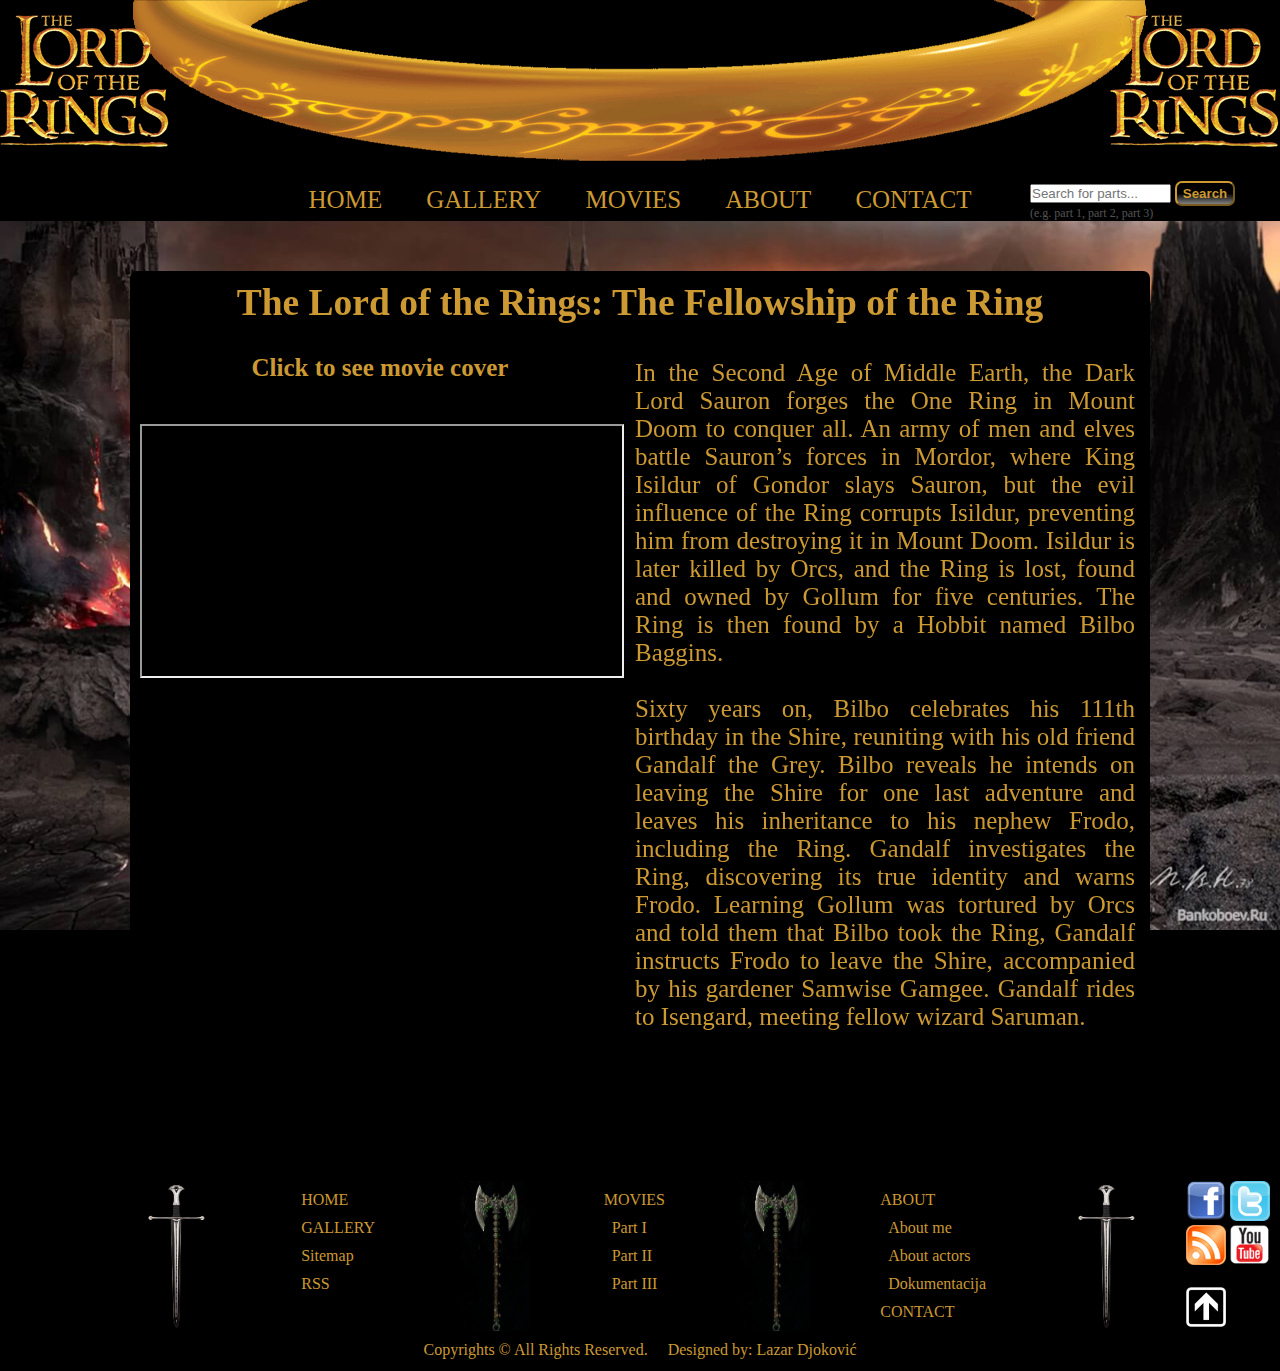
<file: part1.html>
<!DOCTYPE html PUBLIC "-//W3C//DTD XHTML 1.0 Strict//EN" "http://www.w3.org/TR/xhtml1/DTD/xhtml1-strict.dtd">

<html>
	<head>
	
	
	
		<title>Part I | Lord of the rings</title>
		<script type="text/javascript" src="jquery-1.4.min.js"></script>
		<meta http-equiv="Content-Type" content="text/html; charset=utf-8"/>
		<link rel="shortcut icon" href="slike/logomala.jpg"/>
		<link rel="stylesheet" type="text/css" href="main.css" />
		<script language="JavaScript" src="mainJS.js"></script>
		
		
	<meta name="author" content="Lazar Đoković"/>
		<meta name="description" content="The Lord of the Rings is an epic high-fantasy novel written by English author 
		J. R. R. Tolkien. The story began as a sequel to Tolkien's 1937 fantasy novel The Hobbit, but eventually 
		developed into a much larger work."/>
		<meta name="keywords" content="Lord of the rings, lotr, J. R. R. Tolkien, Fellowship od the ring, 
		Gandalf, Frodo, Aragorn, Gimli, Legolas, middle earth, part I"/>
		
		
		
	</head>
	
	
	
	<body>
		<div id="prikazuje">
			<img src="slike/zatvori.jpg" width="20px" height="20px" id="zatvori"/>
			<div id="upozorenje"></div>	
			<div class="naslov" id="naslovid"></div>
			<div id="pretragaTekst"></div>
		</div>
		<div id="header">
			<div id="levo"><a href="index.html" title="logo"><div class="clickable"></div></a></div>
			<div id="desno"><a href="index.html" title="logo"><div class="clickable"></div></a></div>
			 
		</div>
		
		<div id="menu2">
		<div id="meni">
			<ul>
				<li><a href="index.html" title="home">HOME</a></li>
				<li><a href="galerija.html" title="gallery">GALLERY</a></li>
				<li id="movies"><a href="index.html">MOVIES</a>
					<ul>
						<li><a href="part1.html" title="part I">PART &nbsp;I</a></li>
						<li><a href="part2.html" title="part II">PART &nbsp;II</a></li>
						<li><a href="part3.html" title="part III">PART &nbsp;III</a></li>
					</ul>
				</li>
			    <li><a href="">ABOUT</a>
					<ul>
						<li><a href="omeni.html" title="about me">ABOUT &nbsp;ME</a></li>
						<li><a href="oglumcima.html" title="about actors">ABOUT &nbsp;ACTORS</a></li>
						<li><a href="dokumentacija.pdf" title="documentation">DOKUMENTACIJA</a></li>
					</ul>
				</li>
				<li><a href="kontakt.html" title="contact">CONTACT</a></li>
		    </ul>
					
		</div><div id="pretraga">
				<input type="text" placeholder="Search for parts..." name="search" size="15" id="search"/> 
			<input type="button" class="button" value="Search" id="search_button" onClick="pretraga()"/>
			<p>(e.g. part 1, part 2, part 3)</p>
			</div>	
		</div>
		
		<div class="cisti"></div>
		
		
		
		
		
		
		<div id="sredina">
		
			<div id="part1_sredina">
				<h2>The Lord of the Rings: The Fellowship of the Ring</h2>
			<div id="lazarlevo">
					<div id="iskace">
						<ul id="iskace2">
							<li><b>Click to see movie cover</b>
							  <ul>
								<li><img src="slike/part1.jpg" id="slikaIskace" title="part I" alt="part I"></li> 
							  </ul>
							</li>
						</ul>
					</div>	
					
				
				<div id="trailer">
					<iframe width="480" height="250" src="https://www.youtube.com/embed/V75dMMIW2B4" frameborder="1" allowfullscreen></iframe>
				</div>
			</div> 
				<div id="ofilmu">
					In the Second Age of Middle Earth, the Dark Lord Sauron forges the One Ring in Mount Doom to conquer all. 
					An army of men and elves battle Sauron’s forces in Mordor, where King Isildur of Gondor slays Sauron,
					but the evil influence of the Ring corrupts Isildur, preventing him from destroying it in Mount Doom. 
					Isildur is later killed by Orcs, and the Ring is lost, found and owned by Gollum for five centuries. 
					The Ring is then found by a Hobbit named Bilbo Baggins.
					<br/><br/>
					Sixty years on, Bilbo celebrates his 111th birthday in the Shire, reuniting with his old friend Gandalf 
					the Grey. Bilbo reveals he intends on leaving the Shire for one last adventure and leaves his inheritance 
					to his nephew Frodo, including the Ring. Gandalf investigates the Ring, discovering its true identity and 
					warns Frodo. Learning Gollum was tortured by Orcs and told them that Bilbo took the Ring, Gandalf 
					instructs Frodo to leave the Shire, accompanied by his gardener Samwise Gamgee. Gandalf rides to Isengard, 
					meeting fellow wizard Saruman.
				</div>
			</div>
		
		</div>
		<div class="cisti"></div>
		
		
		
		
		
		
		<div id="footer">
		
		<div id="mreze">
				<a href="https://www.facebook.com/"><img src="slike/mreze/fb.png" class="" id="fb" width="40px" height="40px" title="facebook" alt="facebook"/></a>
				<a href="https://twitter.com/"><img src="slike/mreze/twitter.png" class="" id="twitter" width="40px" height="40px" title="twitter" alt="twitter"/></a>
				</br>
				<a href="rss.xml"><img src="slike/mreze/rss.png" class="" id="rss" width="40px" height="40px" title="rss" alt="rss"/></a>
				<a href="https://www.youtube.com/"><img src="slike/mreze/youtube.png" class="" id="youtube" width="40px" height="40px" title="youtube" alt="youtube"/></a>
				<br/>
				<br/>
				<a href=""><img src="slike/strelica.png" class="" id="strelica" width="40px" height="40px"  title="go to top" alt="go to top"/></a>
			</div>
			<div id="sredina2">
			<img src="slike/mac.jpg" class="" id="mac" width="70px" height="150px" title="sword" alt="sword"/>
			<div id="meni2">
				<ul>
					<li><a href="index.html" title="home">HOME</a></li>
					<li><a href="galerija.html" title="gallery">GALLERY</a></li>
					<li><a href="sitemap.xml" title="sitemap">Sitemap</a></li>
					<li><a href="rss.xml" title="rss">RSS</a></li>
				</ul>
			</div>
			<img src="slike/sekira.jpg" class="" id="sekira" width="70px" height="150px" title="axe" alt="axe"/>
			<div id="filmovi">
				<ul>
					<li><a href="index.html">MOVIES</a></li>
					<li><a href="part1.html" title="part I">&nbsp;&nbsp;Part I</a></li>
					<li><a href="part2.html" title="part II">&nbsp;&nbsp;Part II</a></li>
					<li><a href="part3.html" title="part III">&nbsp;&nbsp;Part III</a></li>
				</ul>
			</div>
			<img src="slike/sekira.jpg" class="" id="sekira2" width="70px" height="150px" title="axe" alt="axe"/>
			<div id="omeni">
				<ul>
					<li><a href="index.html">ABOUT</a></li>
					<li><a href="omeni.html" title="about me">&nbsp;&nbsp;About me</a></li>
					<li><a href="oglumcima.html" title="about actors">&nbsp;&nbsp;About actors</a></li>
					<li><a href="dokumentacija.pdf" title="documentation">&nbsp;&nbsp;Dokumentacija</a></li>
					<li><a href="kontakt.html" title="contact">CONTACT</a></li>
				</ul>
			</div>
			<img src="slike/mac.jpg" class="" id="mac2" width="70px" height="150px" title="sword" alt="sword"/>
			</div>
			
			
			<div class="cisti"></div>
			<div id="copyright">
				<p>Copyrights &copy; All Rights Reserved. &nbsp;&nbsp;&nbsp;&nbsp;Designed by: <a href="omeni.html">Lazar Djoković</a></p>
			</div>
			
		</div>
		
		
		
	</body>
</html>
</file>
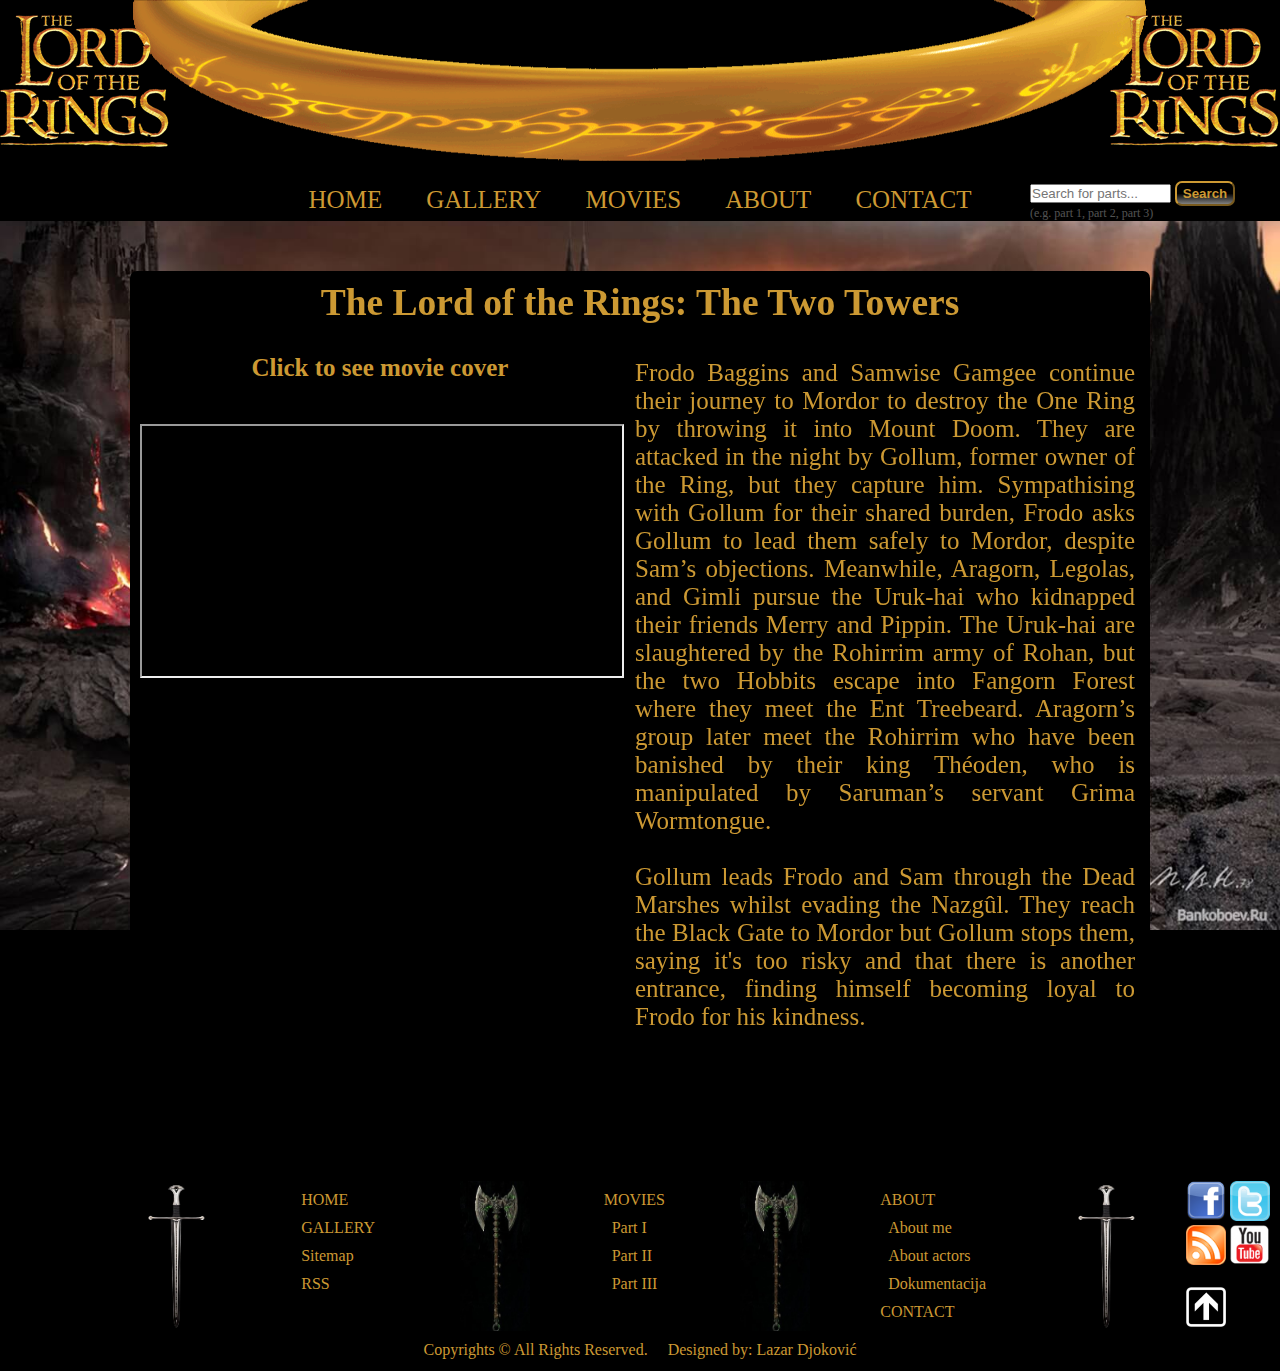
<file: part2.html>
<!DOCTYPE html PUBLIC "-//W3C//DTD XHTML 1.0 Strict//EN" "http://www.w3.org/TR/xhtml1/DTD/xhtml1-strict.dtd">

<html>
	<head>
	
	
	
		<title>Part II | Lord of the rings</title>
		<script type="text/javascript" src="jquery-1.4.min.js"></script>
		<meta http-equiv="Content-Type" content="text/html; charset=utf-8"/>
		<link rel="shortcut icon" href="slike/logomala.jpg"/>
		<link rel="stylesheet" type="text/css" href="main.css" />
		<script language="JavaScript" src="mainJS.js"></script>
		
		
		<meta name="author" content="Lazar Đoković"/>
		<meta name="description" content="The Lord of the Rings is an epic high-fantasy novel written by English author 
		J. R. R. Tolkien. The story began as a sequel to Tolkien's 1937 fantasy novel The Hobbit, but eventually 
		developed into a much larger work."/>
		<meta name="keywords" content="Lord of the rings, lotr, J. R. R. Tolkien, Two towers, 
		Gandalf, Frodo, Aragorn, Gimli, Legolas, middle earth, part II"/>
		
		
		
	</head>
	
	
	
	<body>
		<div id="prikazuje">
			<img src="slike/zatvori.jpg" width="20px" height="20px" id="zatvori"/>
			<div id="upozorenje"></div>	
			<div class="naslov" id="naslovid"></div>
			<div id="pretragaTekst"></div>
		</div>
		<div id="header">
			<div id="levo"><a href="index.html" title="logo"><div class="clickable"></div></a></div>
			<div id="desno"><a href="index.html" title="logo"><div class="clickable"></div></a></div>
			 
		</div>
		
		<div id="menu2">
		<div id="meni">
			<ul>
				<li><a href="index.html" title="home">HOME</a></li>
				<li><a href="galerija.html" title="gallery">GALLERY</a></li>
				<li id="movies"><a href="index.html">MOVIES</a>
					<ul>
						<li><a href="part1.html" title="part I">PART &nbsp;I</a></li>
						<li><a href="part2.html" title="part II">PART &nbsp;II</a></li>
						<li><a href="part3.html" title="part III">PART &nbsp;III</a></li>
					</ul>
				</li>
			    <li><a href="">ABOUT</a>
					<ul>
						<li><a href="omeni.html" title="about me">ABOUT &nbsp;ME</a></li>
						<li><a href="oglumcima.html" title="about actors">ABOUT &nbsp;ACTORS</a></li>
						<li><a href="dokumentacija.pdf" title="documentation">DOKUMENTACIJA</a></li>
					</ul>
				</li>
				<li><a href="kontakt.html" title="contact">CONTACT</a></li>
		    </ul>
					
		</div><div id="pretraga">
				<input type="text" placeholder="Search for parts..." name="search" size="15" id="search"/> 
			<input type="button" class="button" value="Search" id="search_button" onClick="pretraga()"/>
			<p>(e.g. part 1, part 2, part 3)</p>
			</div>	
		</div>
		
		<div class="cisti"></div>
		
		
		
		
		
		
		<div id="sredina">
		
			<div id="part1_sredina">
				<h2>The Lord of the Rings: The Two Towers</h2>
			<div id="lazarlevo">
					<div id="iskace">
						<ul id="iskace2">
							<li><b>Click to see movie cover</b>
							  <ul>
								<li><img src="slike/part2.jpg" id="slikaIskace" width="480" height="350" title="part II" alt="part II"></li> 
							  </ul>
							</li>
						</ul>
					</div>	
					
				
				<div id="trailer">
					<iframe width="480" height="250" src="https://www.youtube.com/embed/LbfMDwc4azU" frameborder="1" allowfullscreen></iframe>
				</div>
			</div> 
				<div id="ofilmu">
					Frodo Baggins and Samwise Gamgee continue their journey to Mordor to destroy the One Ring by throwing 
					it into Mount Doom. They are attacked in the night by Gollum, former owner of the Ring, but they capture 
					him. Sympathising with Gollum for their shared burden, Frodo asks Gollum to lead them safely to Mordor, 
					despite Sam’s objections. Meanwhile, Aragorn, Legolas, and Gimli pursue the Uruk-hai who kidnapped their 
					friends Merry and Pippin. The Uruk-hai are slaughtered by the Rohirrim army of Rohan, but the two Hobbits 
					escape into Fangorn Forest where they meet the Ent Treebeard. Aragorn’s group later meet the Rohirrim who 
					have been banished by their king Théoden, who is manipulated by Saruman’s servant Grima Wormtongue. 
					<br/><br/>
					Gollum leads Frodo and Sam through the Dead Marshes whilst evading the Nazgûl. They reach the Black Gate 
					to Mordor but Gollum stops them, saying it's too risky and that there is another entrance, finding 
					himself becoming loyal to Frodo for his kindness.
				</div>
			</div>
		
		</div>
		<div class="cisti"></div>
		
		
		
		
		
		
		<div id="footer">
		
		<div id="mreze">
				<a href="https://www.facebook.com/"><img src="slike/mreze/fb.png" class="" id="fb" width="40px" height="40px" title="facebook" alt="facebook"/></a>
				<a href="https://twitter.com/"><img src="slike/mreze/twitter.png" class="" id="twitter" width="40px" height="40px" title="twitter" alt="twitter"/></a>
				</br>
				<a href="rss.xml"><img src="slike/mreze/rss.png" class="" id="rss" width="40px" height="40px" title="rss" alt="rss"/></a>
				<a href="https://www.youtube.com/"><img src="slike/mreze/youtube.png" class="" id="youtube" width="40px" height="40px" title="youtube" alt="youtube"/></a>
				<br/>
				<br/>
				<a href=""><img src="slike/strelica.png" class="" id="strelica" width="40px" height="40px"  title="go to top" alt="go to top"/></a>
			</div>
			<div id="sredina2">
			<img src="slike/mac.jpg" class="" id="mac" width="70px" height="150px" title="sword" alt="sword"/>
			<div id="meni2">
				<ul>
					<li><a href="index.html" title="home">HOME</a></li>
					<li><a href="galerija.html" title="gallery">GALLERY</a></li>
					<li><a href="sitemap.xml" title="sitemap">Sitemap</a></li>
					<li><a href="rss.xml" title="rss">RSS</a></li>
				</ul>
			</div>
			<img src="slike/sekira.jpg" class="" id="sekira" width="70px" height="150px" title="axe" alt="axe"/>
			<div id="filmovi">
				<ul>
					<li><a href="index.html">MOVIES</a></li>
					<li><a href="part1.html" title="part I">&nbsp;&nbsp;Part I</a></li>
					<li><a href="part2.html" title="part II">&nbsp;&nbsp;Part II</a></li>
					<li><a href="part3.html" title="part III">&nbsp;&nbsp;Part III</a></li>
				</ul>
			</div>
			<img src="slike/sekira.jpg" class="" id="sekira2" width="70px" height="150px" title="axe" alt="axe"/>
			<div id="omeni">
				<ul>
					<li><a href="index.html">ABOUT</a></li>
					<li><a href="omeni.html" title="about me">&nbsp;&nbsp;About me</a></li>
					<li><a href="oglumcima.html" title="about actors">&nbsp;&nbsp;About actors</a></li>
					<li><a href="dokumentacija.pdf" title="documentation">&nbsp;&nbsp;Dokumentacija</a></li>
					<li><a href="kontakt.html" title="contact">CONTACT</a></li>
				</ul>
			</div>
			<img src="slike/mac.jpg" class="" id="mac2" width="70px" height="150px" title="sword" alt="sword"/>
			</div>
			
			
			<div class="cisti"></div>
			<div id="copyright">
				<p>Copyrights &copy; All Rights Reserved. &nbsp;&nbsp;&nbsp;&nbsp;Designed by: <a href="omeni.html">Lazar Djoković</a></p>
			</div>
			
		</div>
		
		
		
	</body>
</html>
</file>
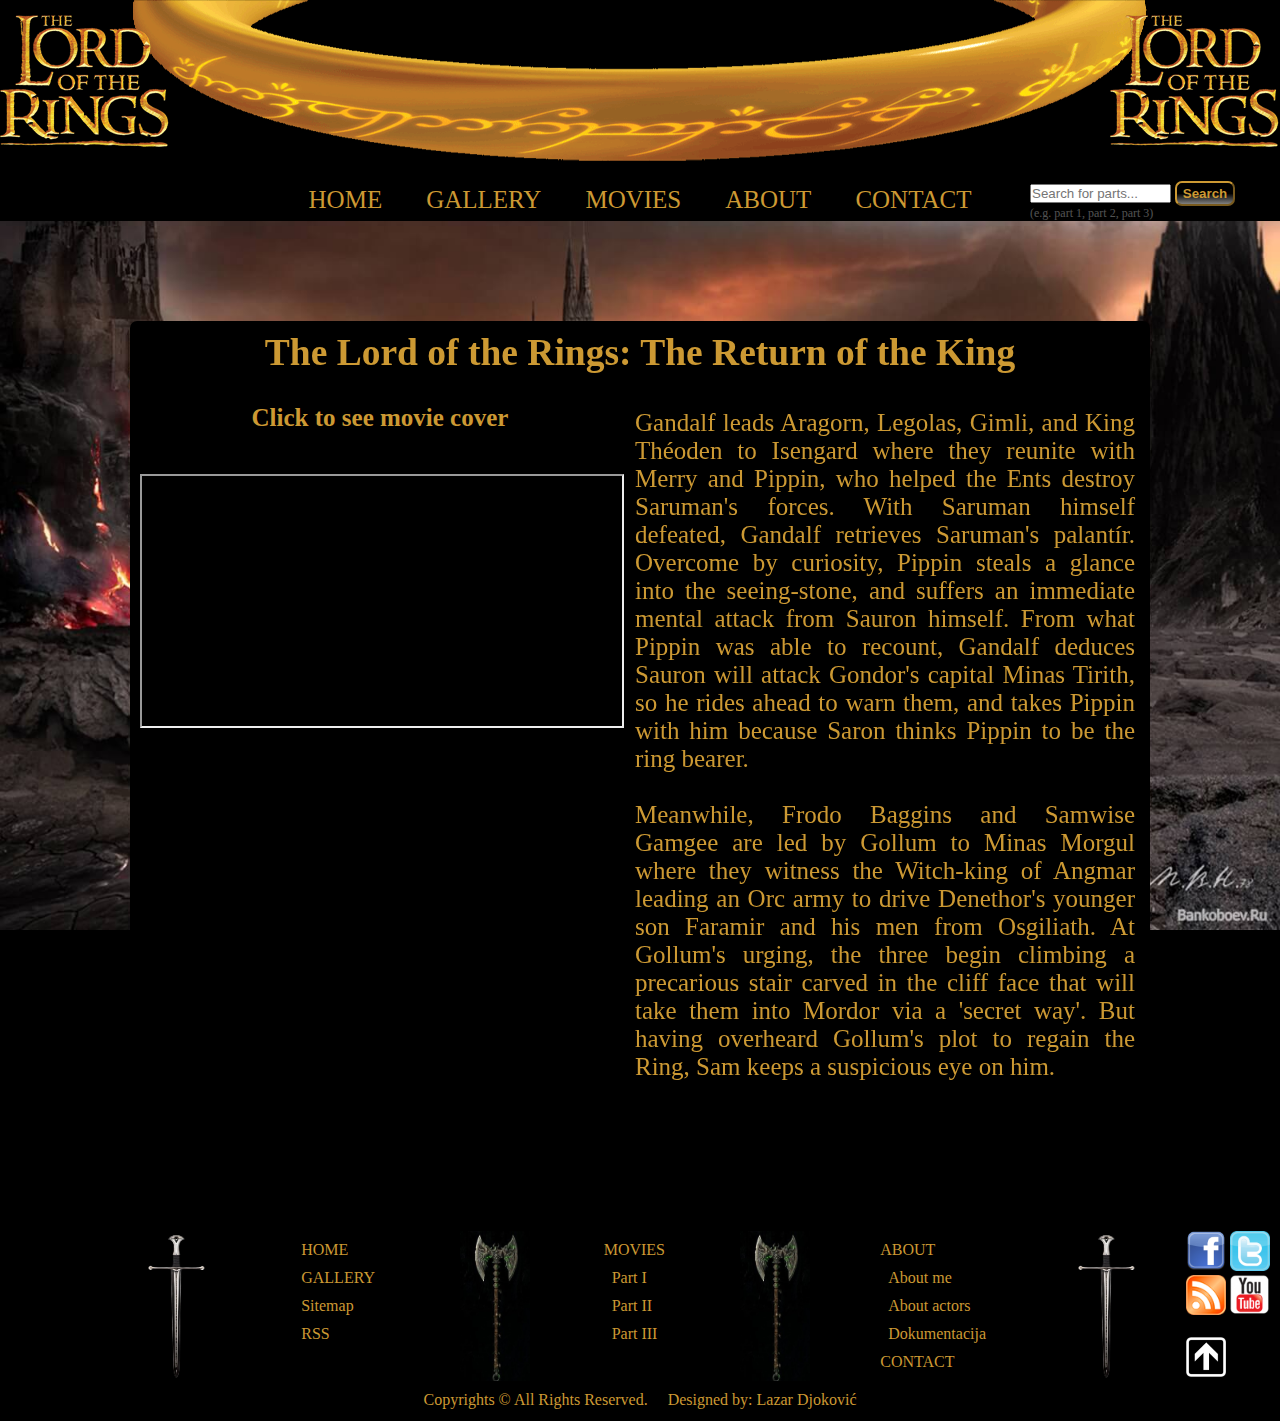
<file: part3.html>
<!DOCTYPE html PUBLIC "-//W3C//DTD XHTML 1.0 Strict//EN" "http://www.w3.org/TR/xhtml1/DTD/xhtml1-strict.dtd">

<html>
	<head>
	
	
	
		<title>Part III | Lord of the rings</title>
		<script type="text/javascript" src="jquery-1.4.min.js"></script>
		<meta http-equiv="Content-Type" content="text/html; charset=utf-8"/>
		<link rel="shortcut icon" href="slike/logomala.jpg"/>
		<link rel="stylesheet" type="text/css" href="main.css" />
		<script language="JavaScript" src="mainJS.js"></script>
		
		<meta name="author" content="Lazar Đoković"/>
		<meta name="description" content="The Lord of the Rings is an epic high-fantasy novel written by English author 
		J. R. R. Tolkien. The story began as a sequel to Tolkien's 1937 fantasy novel The Hobbit, but eventually 
		developed into a much larger work."/>
		<meta name="keywords" content="Lord of the rings, lotr, J. R. R. Tolkien,Return of the king, Gandalf, 
		Frodo, Aragorn, Gimli, Legolas, middle earth, part III"/>
		
		
		
	</head>
	
	
	
	<body>
		<div id="prikazuje">
			<img src="slike/zatvori.jpg" width="20px" height="20px" id="zatvori"/>
			<div id="upozorenje"></div>	
			<div class="naslov" id="naslovid"></div>
			<div id="pretragaTekst"></div>
		</div>
		<div id="header">
			<div id="levo"><a href="index.html" title="logo"><div class="clickable"></div></a></div>
			<div id="desno"><a href="index.html" title="logo"><div class="clickable"></div></a></div>
			 
		</div>
		
		<div id="menu2">
		<div id="meni">
			<ul>
				<li><a href="index.html" title="home">HOME</a></li>
				<li><a href="galerija.html" title="gallery">GALLERY</a></li>
				<li id="movies"><a href="index.html">MOVIES</a>
					<ul>
						<li><a href="part1.html" title="part I">PART &nbsp;I</a></li>
						<li><a href="part2.html" title="part II">PART &nbsp;II</a></li>
						<li><a href="part3.html" title="part III">PART &nbsp;III</a></li>
					</ul>
				</li>
			    <li><a href="">ABOUT</a>
					<ul>
						<li><a href="omeni.html" title="about me">ABOUT &nbsp;ME</a></li>
						<li><a href="oglumcima.html" title="about actors">ABOUT &nbsp;ACTORS</a></li>
						<li><a href="dokumentacija.pdf" title="documentation">DOKUMENTACIJA</a></li>
					</ul>
				</li>
				<li><a href="kontakt.html" title="contact">CONTACT</a></li>
		    </ul>
					
		</div><div id="pretraga">
				<input type="text" placeholder="Search for parts..." name="search" size="15" id="search"/> 
			<input type="button" class="button" value="Search" id="search_button" onClick="pretraga()"/>
			<p>(e.g. part 1, part 2, part 3)</p>
			</div>	
		</div>
		
		<div class="cisti"></div>
		
		
		
		
		
		
		<div id="sredina">
		
			<div id="sredina">
		
			<div id="part1_sredina">
				<h2>The Lord of the Rings: The Return of the King</h2>
			<div id="lazarlevo">
					<div id="iskace">
						<ul id="iskace2">
							<li><b>Click to see movie cover</b>
							  <ul>
								<li><img src="slike/part3.jpg" id="slikaIskace" width="480" height="350" title="part III" alt="part III"></li> 
							  </ul>
							</li>
						</ul>
					</div>	
					
				
				<div id="trailer">
					<iframe width="480" height="250" src="https://www.youtube.com/embed/r5X-hFf6Bwo" frameborder="1" allowfullscreen></iframe>
				</div>
			</div> 
				<div id="ofilmu">
					Gandalf leads Aragorn, Legolas, Gimli, and King Théoden to Isengard where they reunite with Merry and 
					Pippin, who helped the Ents destroy Saruman's forces. With Saruman himself defeated, Gandalf retrieves 
					Saruman's palantír. Overcome by curiosity, Pippin steals a glance into the seeing-stone, and suffers an 
					immediate mental attack from Sauron himself. From what Pippin was able to recount, Gandalf deduces Sauron 
					will attack Gondor's capital Minas Tirith, so he rides ahead to warn them, and takes Pippin with him 
					because Saron thinks Pippin to be the ring bearer. 
					<br/><br/>
					Meanwhile, Frodo Baggins and Samwise Gamgee are led by Gollum to Minas Morgul where they witness the 
					Witch-king of Angmar leading an Orc army to drive Denethor's younger son Faramir and his men from 
					Osgiliath. At Gollum's urging, the three begin climbing a precarious stair carved in the cliff face that 
					will take them into Mordor via a 'secret way'. But having overheard Gollum's plot to regain the Ring, Sam 
					keeps a suspicious eye on him. 
				</div>
			</div>
		
		</div>
		<div class="cisti"></div>
		
		
		
		
		
		
		<div id="footer">
		
		<div id="mreze">
				<a href="https://www.facebook.com/"><img src="slike/mreze/fb.png" class="" id="fb" width="40px" height="40px" title="facebook" alt="facebook"/></a>
				<a href="https://twitter.com/"><img src="slike/mreze/twitter.png" class="" id="twitter" width="40px" height="40px" title="twitter" alt="twitter"/></a>
				</br>
				<a href="rss.xml"><img src="slike/mreze/rss.png" class="" id="rss" width="40px" height="40px" title="rss" alt="rss"/></a>
				<a href="https://www.youtube.com/"><img src="slike/mreze/youtube.png" class="" id="youtube" width="40px" height="40px" title="youtube" alt="youtube"/></a>
				<br/>
				<br/>
				<a href=""><img src="slike/strelica.png" class="" id="strelica" width="40px" height="40px"  title="go to top" alt="go to top"/></a>
			</div>
			<div id="sredina2">
			<img src="slike/mac.jpg" class="" id="mac" width="70px" height="150px" title="sword" alt="sword"/>
			<div id="meni2">
				<ul>
					<li><a href="index.html" title="home">HOME</a></li>
					<li><a href="galerija.html" title="gallery">GALLERY</a></li>
					<li><a href="sitemap.xml" title="sitemap">Sitemap</a></li>
					<li><a href="rss.xml" title="rss">RSS</a></li>
				</ul>
			</div>
			<img src="slike/sekira.jpg" class="" id="sekira" width="70px" height="150px" title="axe" alt="axe"/>
			<div id="filmovi">
				<ul>
					<li><a href="index.html">MOVIES</a></li>
					<li><a href="part1.html" title="part I">&nbsp;&nbsp;Part I</a></li>
					<li><a href="part2.html" title="part II">&nbsp;&nbsp;Part II</a></li>
					<li><a href="part3.html" title="part III">&nbsp;&nbsp;Part III</a></li>
				</ul>
			</div>
			<img src="slike/sekira.jpg" class="" id="sekira2" width="70px" height="150px" title="axe" alt="axe"/>
			<div id="omeni">
				<ul>
					<li><a href="index.html">ABOUT</a></li>
					<li><a href="omeni.html" title="about me">&nbsp;&nbsp;About me</a></li>
					<li><a href="oglumcima.html" title="about actors">&nbsp;&nbsp;About actors</a></li>
					<li><a href="dokumentacija.pdf" title="documentation">&nbsp;&nbsp;Dokumentacija</a></li>
					<li><a href="kontakt.html" title="contact">CONTACT</a></li>
				</ul>
			</div>
			<img src="slike/mac.jpg" class="" id="mac2" width="70px" height="150px" title="sword" alt="sword"/>
			</div>
			
			
			<div class="cisti"></div>
			<div id="copyright">
				<p>Copyrights &copy; All Rights Reserved. &nbsp;&nbsp;&nbsp;&nbsp;Designed by: <a href="omeni.html">Lazar Djoković</a></p>
			</div>
			
		</div>
		
		
		
	</body>
</html>
</file>
<file: main.css>
* {margin:0px; padding:0px;}


body{background-color:#000;position:relative;}
#header
{
	background-image: url("slike/logo.png"),url("slike/logo.png"), url("slike/prsten12.png");
	background-repeat:no-repeat;
	background-color:#000;
	height:161px;
	width:100%;
	max-width:1920px;
	margin:0px auto;
	background-position:left, right, center;
}

#pretraga p 
{
	color:#CCC;
	opacity:0.4;
	font-size:12px;
}

#levo
{
	height:170px;
	width:170px;
	float:left;
}

#desno
{
	height:170px;
	width:170px;
	float:right;
}

.clickable 
{
	height:170px;
	width:170px;
	position: absolute;     
	z-index: 1;
}

#menu2
{max-width:1920px;
	width:100%;
	height:60px;
	margin:0px auto;
	position:relative;
}

#meni
{
	margin:0px auto; 
	width:800px;
	height:50px; 
	text-align:center;
	padding-top:10px;
	font-family:lotr;
}

#meni li
{
	display:inline-block;
	padding:0px 5px;
	text-align:center;
}

#meni a
{
	text-decoration:none; 
	display:block;
	padding:15px;
	color:#CC9933;
	font-size:25px;
}

#meni a:hover
{
	color:#FF0000;
}

#meni li ul 
{ 
	display:none;
	position:absolute;
	margin-top:-15px;
	width: 255px;
	height:150px;
	background-color:#000;
	text-align: left; 
}

#meni li ul a
{
	
	width:250px;
	height:5px;
	padding-bottom:20px;
	text-align:left;
}

#meni #movies ul
{
	width:150px; 
	height:150px;
}

#pretraga
{
	margin-left:100px;
	height:40px;
	width:250px;
	padding-top:20px;
	color:red;    
	position:absolute;
	right:0;
	top:0;
}
.button{ 
	width:60px;
	height:25px;
	font-weight:bold;
	color:#CC9933;
	border-color:#CC9933; 
	border-radius:7px;
	-ms-border-radius:7px; 
	background:linear-gradient(#000,#000,gray);
	cursor: pointer;
 } 


.cisti
{
	clear:both;
}

#sredina
{
	width:100%;
	height:900px;
	background:url("slike/pozadina.jpg") no-repeat center center fixed; 
   -webkit-background-size: cover;
   -moz-background-size: cover;
   -o-background-size: cover;
   background-size: cover;
	padding-top:50px;
	margin:0px auto;
}

#slajder
{
	height:350px;
	width:650px;
	margin-bottom:50px;
	margin:0px auto;
	border: 20px solid transparent;
	webkit-border-image: url("slike/border.png") 30 round; /* Safari 3.1-5 */
    -o-border-image: url("slike/border.png") 30 round; /* Opera 11-12.1 */
    border-image: url("slike/border.png") 30 round;
}

#slajder2
{
	border-radius:10px 10px 10px 10px;
	width:650px;
	height:350px;
	margin:0px auto;
}

#tekst
{
	height:350px;
	width:1000px;
	background-color:brown;
	margin:0px auto;
	margin-top:50px;
	margin-bottom:50px;
	border: 20px solid transparent;
	webkit-border-image: url("slike/border.png") 30 round; /* Safari 3.1-5 */
    -o-border-image: url("slike/border.png") 30 round; /* Opera 11-12.1 */
    border-image: url("slike/border.png") 30 round;
	font-family:lotr;
}

#tekst p
{
	font-size:25px;
}

/* ================= omeni  pocetak ==================================== */

#sredina_o_autoru
{
	margin:0 auto;
	background-color:#000;
	border-radius:7px;
	width:800px;
	height:700px;
}

#lazar
{
	border-radius:7px;
}

#mojaslika
{
	margin:10px;
	width:300px;
	height:300px;
	border-radius:7px;
	position:absolute;
}

#oautoru
{
	width:460px;
	height:460px;
	font-size:25px;
	color:#CC9933;
	text-align:justify;
	float:right;
	margin:10px;
}

#oautoru a
{
	text-decoration:none;
	color:#CC9933;
}

#oautoru a:hover
{
	color:#FF0000;
}

#anketa
{
	width:700px;
	height:300px;
	margin-top:350px;
	background-color:#000;
	position:absolute;
	margin-left:50px;
	color:#CC9933;
	font-size:25px;
	text-align:center;
	padding-top:50px;
}

#ddlOcena
{
	margin-top:50px;
}

#plus
{
	color:green;
	
}

#minus
{
	color:red;
	
}

/* ================= omeni  kraj ==================================== */


/* ================= kontakt  pocetak ==================================== */

#tabela
{
	margin:0 auto;
	width:800px;
	height:800px;
	color:#CC9933;
	background-color:#000;
	text-align:center;
	border-radius:7px;
	padding-top:20px;
}

#tabela table
{
	margin-top:50px;
	margin-left:80px;
	font-size:20px;
}

#zvezda1
{
	color:red;
}

#zvezda2
{
	color:red;
}

/* ================= kontakt kraj ==================================== */


/* ================= o glumcima pocetak ==================================== */

#o_glumcima
{
	width:1000px;
	height:825px;
	margin:0 auto;
	background-color:#000;
	padding:10px;
	border-radius:7px;
	text-align:center;
	color:#CC9933;
	font-size:25px;
}

#glumac1
{
	width:980px;
	height:230px;
	background-color:#000;
	padding:10px;
	margin-top:10px;
}

#glumac2
{
	width:980px;
	height:230px;
	background-color:#000;
	padding:5px;
	margin-top:10px;
}

#glumac3
{
	width:980px;
	height:220px;
	background-color:#000;
	padding:5px;
	margin-top:10px;
}

#slika1
{
	width:200px;
	height:200px;
	margin:10px;
	float:left;
}

#slika2
{
	width:200px;
	height:200px;
	margin:10px;
	float:left;
}

#slika3
{
	width:200px;
	height:200px;
	margin:10px;
	float:left;
}

.glumac
{
	border-radius:7px;
}

#tekst1
{
	width:680px;
	height:200px;
	float:right;
	background-color:#000;
	margin:5px;
	text-align:justify;
}

#tekst2
{
	width:680px;
	height:200px;
	float:right;
	background-color:#000;
	margin:5px;
	text-align:justify;
}

#tekst3
{
	width:680px;
	height:200px;
	float:right;
	background-color:#000;
	margin:5px;
	text-align:justify;
}


/* ================= o glumcima kraj ==================================== */

/* ================= part 1,2,3 pocetak ==================================== */

#part1_sredina
{
	width:1000px;
	min-height:825px;
	margin:0 auto;
	background-color:#000;
	padding:10px;
	border-radius:7px;
	color:#CC9933;
	font-size:25px;
	text-align:center;
}
 
#slikaIskace
{
	border-radius:7px;
	animation-name: stretch;
}

#iskace
{
	width:480px;
	min-height:50px; 
	
}
#lazarlevo{
	float:left;
}
#iskace2 
{  
	width:480px;
	min-height:50px; 
	padding-top:30px;
}


#iskace2 ul
{
	list-style-type: none;  
}

#iskace2 li 
{ 
	display: inline;
	cursor:pointer; 
}

#iskace2 b
{
	color:#CC9933; 
}

#iskace2 b:hover
{
	color:#FF0000;
}

#trailer
{
	width:480px;
	height:250px;
	border-radius:7px;
	margin-top:20px; 
}

#ofilmu
{
	width:500px;
	height:740px;
	border-radius:7px;
	background-color:#000;
	float:right;
	text-align:justify;
	margin-top:30px;
	padding:5px;
}



/* ================= part 1,2,3 kraj ==================================== */


/* ================= galerija pocetak ==================================== */

#galerija_sredina
{
	width:1000px;
	height:825px;
	margin:0 auto;
	background-color:#000;
	padding:10px;
	border-radius:7px;
	color:#CC9933;
	text-align:center;
}

#content 
{
	width: 700px;
	height:665px;
	margin-top:40px;
	margin-left:90px;
	padding: 0 30px 0px 90px;
	border: solid 5px #CC9933;
	background: #000;
	-moz-box-shadow: 0px 0px 10px #cbcbcb;
	-webkit-box-shadow: 0px 0px 10px #cbcbcb;
} 
#content a img 
{ 
	padding: 2px;
	margin: 10px 20px 10px 0;
	vertical-align: top;
}

.galerija
{
	border-radius:10px;
}

#galerijaSlika
{
	border-radius:10px;
}

/* ================= galerija kraj ==================================== */

/* ================= search pocetak ==================================== */

#prikazuje
{ 
	z-index:99;  
	position:absolute;
	width:0px;
	height:0px;
	background-color:#000;
	border-radius:10px #CC9933;
	border:4px solid #CC9933;
	color:#CC9933;
	border-radius:7px;
	text-align:center;
}

#characters
{
	min-width:700px; 
	min-height:100px; 
	margin:20px auto;
}
.prikazuje_class
{
	pointer-events:none;  
	opacity:0.1;
}

#zatvori
{
	float:left;
	cursor:pointer;
}

#pretragaTekst
{
	text-align:justify;
	color:#CC9933;
}

#naslovid
{
	font-size:25px;
}


/* ================= search kraj ==================================== */


/* ================= kolacic i glasanje pocetak ==================================== */

#glasanje
{
	width:400px;
	height:300px;
	tekst-align:center;
	margin-top:400px;
	margin-left:20px;
	position:absolute;
	color:#CC9933;
	font-size:25px;
}

/* ================= kolacic i galsanje kraj ==================================== */



#footer
{
	width:100%;
	height:200px;
	background-color:#000;
	position:absolute;
}

#footer a
{
	color:#CC9933;
	text-decoration:none;
}

#footer li
{
	padding:5px;
	
}

#meni2
{
	margin:15px;
	height:150px;
	width:250px;
	position:absolute;
}

#meni2 ul
{
	padding-right:25px;
}

#meni2 a:hover
{
	color:#FF0000;
}

#mac
{
	margin-top:10px;
	position:absolute;
}

#mac2
{
	margin-top:10px;
	float:right;
}

#filmovi
{
	margin-left:280px;
	margin-top:15px;
	height:150px;
	width:250px;
	position:absolute;
}

#filmovi a:hover
{
	color:#FF0000;
}

#sekira
{
	margin-left:320px;
	margin-top:10px;
	position:absolute;
}

#sekira2
{
	margin-left:600px;
	margin-top:10px;
	position:absolute;
}

#omeni
{
	margin-left:601px;
	margin-top:15px;
	height:150px;
	width:250px;
	position:absolute;
	float:right;
}

#omeni a:hover
{
	color:#FF0000;
}

#sredina2
{
	width:1000px;
	height:150px;
	margin:0 auto;
}

#mreze
{
	float:right;
	margin:10px;
	padding:0px;
}


#sredina2 ul
{
	float:right;
}

#copyright
{
	width:100%;
	height:27px;
}

#copyright p
{
	color:#CC9933;
	
	text-align:center;
	font-family:"Times New Roman";
}

#copyright a
{
	font-family:"Times New Roman";
}

#copyright a:hover
{
	color:#FF0000;
}
</file>
